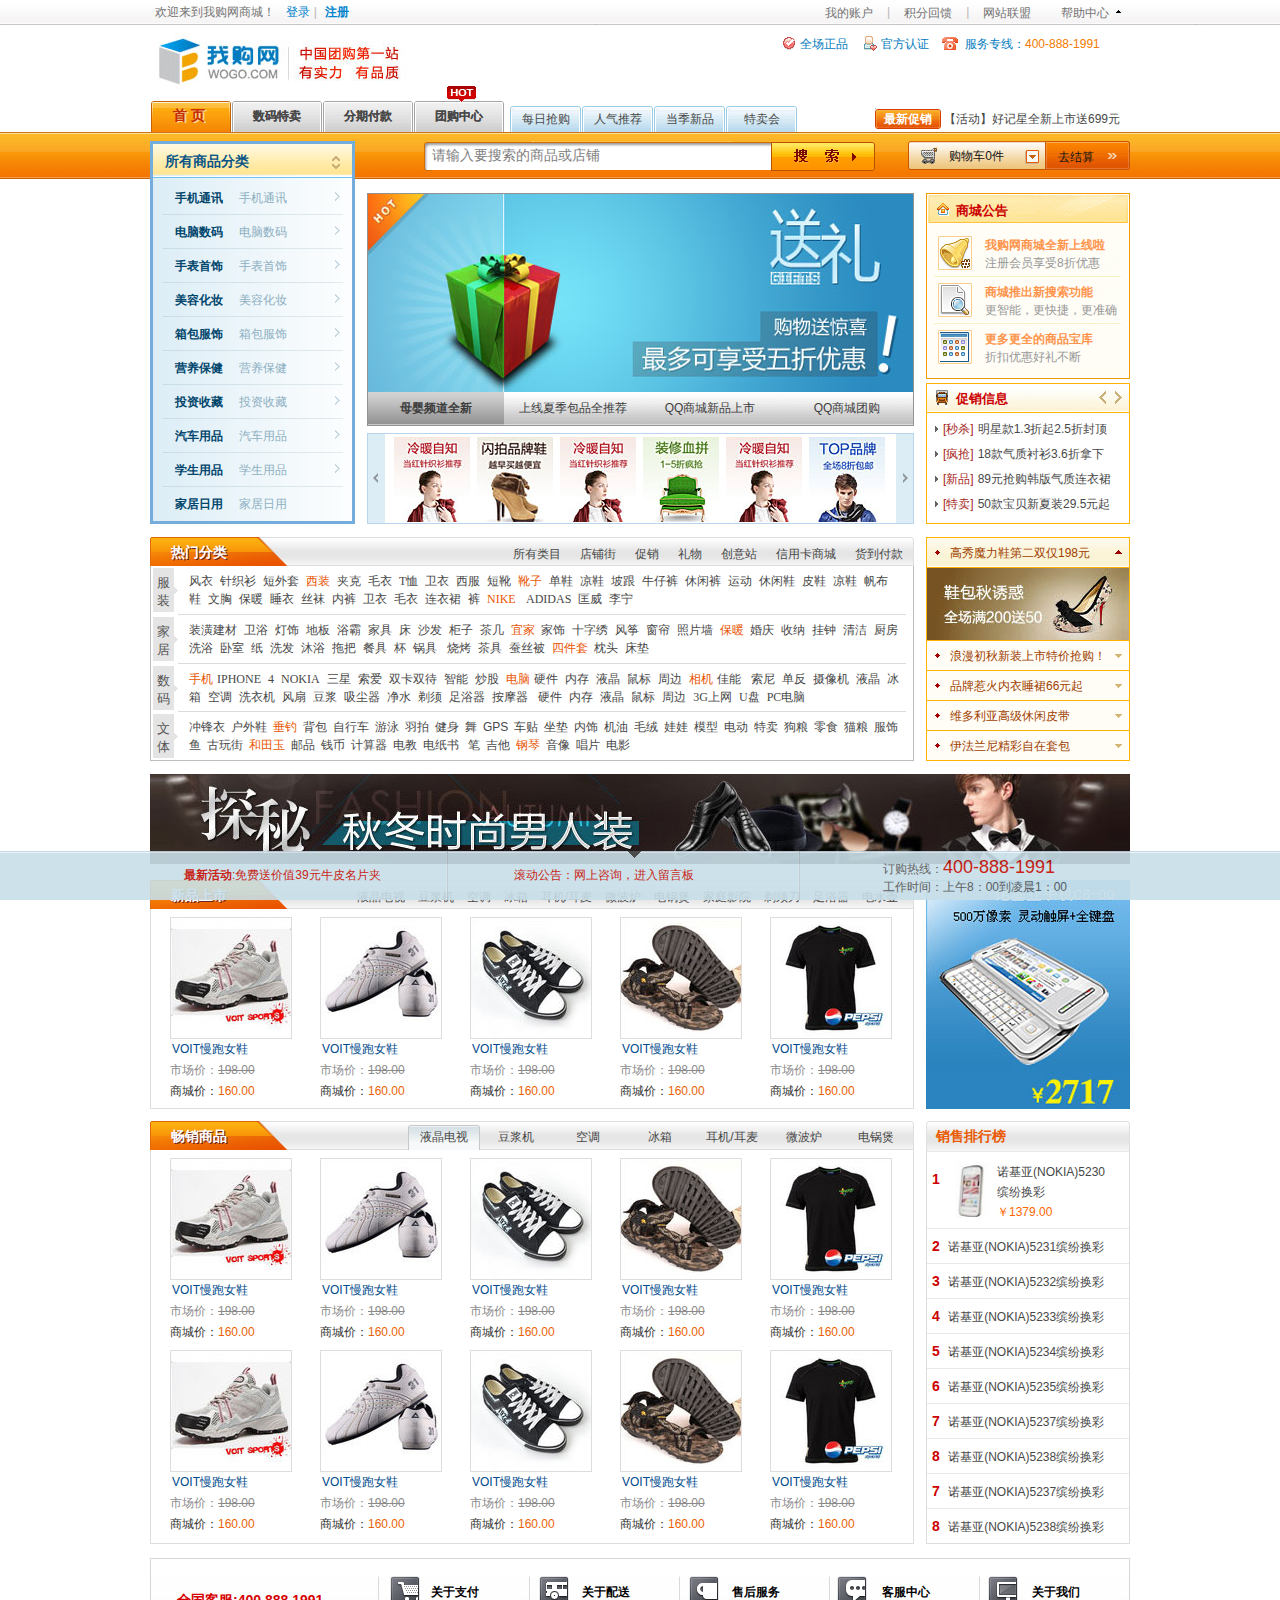
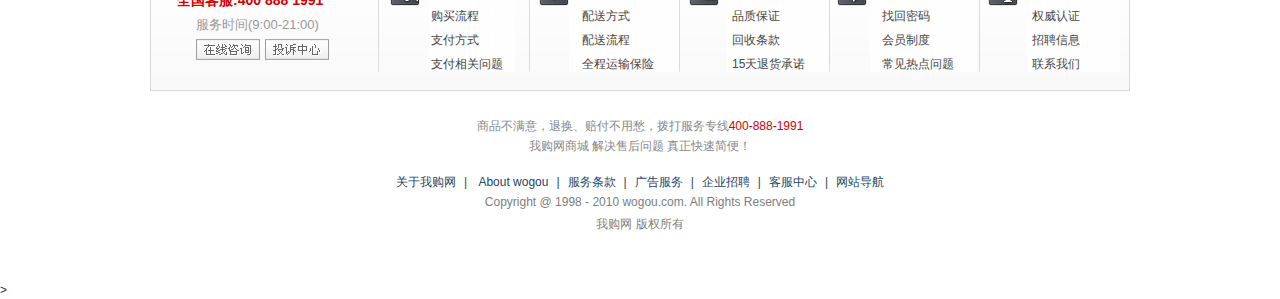
<file: index.html>
<!DOCTYPE html PUBLIC "-//W3C//DTD XHTML 1.0 Transitional//EN" "http://www.w3.org/TR/xhtml1/DTD/xhtml1-transitional.dtd">
<html xmlns="http://www.w3.org/1999/xhtml">
<head>
<meta http-equiv="Content-Type" content="text/html; charset=gb2312" />
<title>�ҹ���</title>
<meta name="Description" content="�ҹ����̳ǣ���ʵ������Ʒ��" />
<meta name="Keywords" content="�ҹ����̳�,����,���Ϲ���й��Ź���һվ" />
<link href="css/global.css" rel="stylesheet" type="text/css" />
<link href="css/style.css" rel="stylesheet" type="text/css" />

<script type="text/javascript" src="js/jquery-1.11.1.min.js"></script>
</head>

<body>
	<div class="ycy_header">
		<div class="w980 clearfix">			
			<div class="headerL fl">��ӭ�����ҹ����̳ǣ� <a href="javascript:void(0);">��¼</a> <span>|</span><a href="javascript:void(0);" class="a1">ע��</a></div>
			<div class="headerR fr clearfix">
				<div class="headerR1">
					<ul class="clearfix">
						<li class="li1"><a href="javascript:void(0);">�ҵ��˻�</a></li>
						<li class="li2">|</li>
						<li class="li1"><a href="javascript:void(0);">���ֻ���</a></li>
						<li class="li2">|</li>
						<li class="li1"><a href="javascript:void(0);">��վ����</a></li>  
					</ul>
				</div>
				<div class="headerR2">
						<div id="quick">
							<div class="quick2" onmouseover="this.className='quick1'" onmouseout="this.className='quick2'"><a href="javascript:void(0);">��������</a>
							  <ul class="list">
									<li><a href="javascript:void(0);">��������</a></li>
								  	<li><a href="javascript:void(0);">��������</a></li>
								  	<li><a href="javascript:void(0);">Ͷ������</a></li>
							  </ul>
				    	  </div>
					</div>
				</div>
			</div>
		</div>
	</div>
<div class="ycy_logo w980 clearfix">
		<h1 class="logol fl"><a href="javascript:void(0);"><img src="images/logo.jpg" width="258" height="76" border="0" /></a></h1>
		<div class="logor fr">
			<ul class="clearfix">
				<li class="li1"><a href="javascript:void(0);">ȫ����Ʒ</a></li>
				<li class="li2"><a href="javascript:void(0);">�ٷ���֤</a></li>
				<li class="li3">����ר�ߣ�<span>400-888-1991</span> </li>
			</ul>
	    </div>
</div>
	<div class="ycy_menu w980 clearfix">
		<div class="menu1 fl">
			<ul class="clearfix">
				<li class="current"><a href="javascript:void(0);" class="home">�� ҳ</a><span class="span1">�� ҳ</span></li>
				<li><a href="javascript:void(0);">��������<span>��������</span></a></li>
				<li><a href="javascript:void(0);">���ڸ���<span>���ڸ���</span></a></li>
				<li><a href="javascript:void(0);">�Ź�����<span>�Ź�����</span></a><s></s></li>
			</ul>
	    </div>
		<div class="menu2 fl">
			<ul class="clearfix">
				  <li class="menu2_1"><a href="javascript:void(0);">ÿ������</a>
				  <ul class="menu2_2">
					  <li class="clearfix"><span>[��ױ]</span><a href="javascript:void(0);"> ���ޱ���ɭŮϵŮ��</a></li>
					  <li class="clearfix"><span>[����]</span><a href="javascript:void(0);"> �¿�ʩ��������Ԫ��ˮ��</a></li>
					  <li class="clearfix"><span>[�ع�]</span><a href="javascript:void(0);"> ɹ��3���裬������������</a></li>
					  <li class="clearfix"><span>[��ױ]</span><a href="javascript:void(0);"> ���ޱ���ɭŮϵŮ��</a></li>
					  <li class="clearfix"><span>[����]</span><a href="javascript:void(0);"> �¿�ʩ��������Ԫ��ˮ��</a> </li>
					  <li class="clearfix"><span>[�ع�]</span><a href="javascript:void(0);"> ɹ��3���裬������������</a></li>
					  <li class="clearfix"><span>[�ع�]</span><a href="javascript:void(0);"> ���ޱ���ɭŮϵŮ��</a></li>
			 	 </ul>
				<li class="menu2_1">
					<a href="javascript:void(0);">�����Ƽ�</a>
					<ul class="menu2_2">
					  <li class="clearfix"><span>[��ױ]</span><a href="javascript:void(0);"> ���ޱ���ɭŮϵŮ��</a></li>
					  <li class="clearfix"><span>[����]</span><a href="javascript:void(0);"> �¿�ʩ��������Ԫ��ˮ��</a></li>
					  <li class="clearfix"><span>[�ع�]</span><a href="javascript:void(0);"> ɹ��3���裬������������</a></li>
					  <li class="clearfix"><span>[��ױ]</span><a href="javascript:void(0);"> ���ޱ���ɭŮϵŮ��</a></li>
					  <li class="clearfix"><span>[����]</span><a href="javascript:void(0);"> �¿�ʩ��������Ԫ��ˮ��</a> </li>
					  <li class="clearfix"><span>[�ع�]</span><a href="javascript:void(0);"> ɹ��3���裬������������</a></li>
					  <li class="clearfix"><span>[�ع�]</span><a href="javascript:void(0);"> ���ޱ���ɭŮϵŮ��</a></li>
			 		</ul>
				</li>
				<li class="menu2_1">
				<a href="javascript:void(0);">������Ʒ</a>
				<ul class="menu2_2">
					  <li class="clearfix"><span>[��ױ]</span><a href="javascript:void(0);"> ���ޱ���ɭŮϵŮ��</a></li>
					  <li class="clearfix"><span>[����]</span><a href="javascript:void(0);"> �¿�ʩ��������Ԫ��ˮ��</a></li>
					  <li class="clearfix"><span>[�ع�]</span><a href="javascript:void(0);"> ɹ��3���裬������������</a></li>
					  <li class="clearfix"><span>[��ױ]</span><a href="javascript:void(0);"> ���ޱ���ɭŮϵŮ��</a></li>
					  <li class="clearfix"><span>[����]</span><a href="javascript:void(0);"> �¿�ʩ��������Ԫ��ˮ��</a> </li>
					  <li class="clearfix"><span>[�ع�]</span><a href="javascript:void(0);"> ɹ��3���裬������������</a></li>
					  <li class="clearfix"><span>[�ع�]</span><a href="javascript:void(0);"> ���ޱ���ɭŮϵŮ��</a></li>
		 		  </ul>
				</li>
				<li class="menu2_1">
				<a href="javascript:void(0);">������</a>
				<ul class="menu2_2">
					  <li class="clearfix"><span>[��ױ]</span><a href="javascript:void(0);"> ���ޱ���ɭŮϵŮ��</a></li>
					  <li class="clearfix"><span>[����]</span><a href="javascript:void(0);"> �¿�ʩ��������Ԫ��ˮ��</a></li>
					  <li class="clearfix"><span>[�ع�]</span><a href="javascript:void(0);"> ɹ��3���裬������������</a></li>
					  <li class="clearfix"><span>[��ױ]</span><a href="javascript:void(0);"> ���ޱ���ɭŮϵŮ��</a></li>
					  <li class="clearfix"><span>[����]</span><a href="javascript:void(0);"> �¿�ʩ��������Ԫ��ˮ��</a> </li>
					  <li class="clearfix"><span>[�ع�]</span><a href="javascript:void(0);"> ɹ��3���裬������������</a></li>
					  <li class="clearfix"><span>[�ع�]</span><a href="javascript:void(0);"> ���ޱ���ɭŮϵŮ��</a></li>
		 		  </ul>
				</li>
			</ul>
      </div>
		<div class="menu3 fr">
			<span>���´���</span>
			<ul class="scrollLine">
				<li><a href="javascript:void(0);">������ü���ȫ��������699Ԫ</a></li>
				<li><a href="javascript:void(0);">������ü���ȫ��������699Ԫ1</a></li>
				<li><a href="javascript:void(0);">������ü���ȫ��������699Ԫ2</a></li>
				<li><a href="javascript:void(0);">������ü���ȫ��������699Ԫ3</a></li>
			</ul>
			<script type="text/javascript">
/*** ��������js ***/
$(function(){
	//����Ӧ��
	var _wrap=$('ul.scrollLine');//�����������
	var _interval=2000;//���������϶ʱ��
	var _moving;//��Ҫ����Ķ���
	_wrap.hover(function(){
		clearInterval(_moving);//������ڹ���������ʱ,ֹͣ����
	},function(){
		_moving=setInterval(function(){
			var _field=_wrap.find('li:first');//�˱������ɷ����ں�����ʼ��,li:firstȡֵ�Ǳ仯��
			var _h=_field.height();//ȡ��ÿ�ι����߶�
			_field.animate({marginTop:-_h+'px'},600,function(){//ͨ��ȡ��marginֵ,���ص�һ��
				_field.css('marginTop',0).appendTo(_wrap);//���غ�,�����е�marginֵ����,�����뵽���,ʵ���޷����
			})
		},_interval)//�������ʱ��ȡ����_interval
	}).trigger('mouseleave');//��������ʱ,ģ��ִ��mouseleave,���Զ�����
});
</script>
		</div>
	</div>
	<div class="ycy_search">
		<div class="w980 clearfix">
			<div class="s1 fl">
				<div class="s1_1"></div>
				<div class="s1_2"><input type="text" value="������Ҫ��������Ʒ�����" onfocus="if(this.value=='������Ҫ��������Ʒ�����'){this.value='';this.style.color='#333'}" onblur="if(this.value==''){this.value='������Ҫ��������Ʒ�����';this.style.color='#808080'}"/>
				</div>
				<div class="s1_3"><input name="" type="button" /></div>
			</div>
			<div class="s2 fr clearfix">
				<ul>
					<li class="s2_1 fl">
						<a href="javascript:void(0);">���ﳵ0��</a>
						<div class="cart">���Ĺ��ﳵ��������Ʒ���Ͽ�ѡ���İ�����Ʒ�ɣ�</div>
					</li>
					<li class="s2_2 fr"><a href="javascript:void(0);">ȥ����</a></li>
				</ul>
			</div>
		</div>
	</div>
    <div class="ycy_submenu w980 clearfix">
		<div class="sub1 fl">
			<div class="ab_sub">
				<div class="re_sub">
					<div class="sub1_1 clearfix">
						<h2>������Ʒ����</h2>			
					</div>
						<ul class="sub1_2">
							<li>
								<h3>�ֻ�ͨѶ<span>�ֻ�ͨѶ</span></h3>
								<div class="sub1_2_1 clearfix">
									<div class="fl sub1_2_2">
										<dl class="dl_1">
											<dt>ѡ�����1��</dt>
											<dd class="dd_1">�˶�Ь</dd>
											<dd><a href="javascript:void(0);">��Ь/ɳ̲Ь</a><a href="javascript:void(0);">�˶���Ь</a><a href="javascript:void(0);">����Ь/��Ь</a><a href="javascript:void(0);">����Ь</a><a href="javascript:void(0);">����Ь</a><a href="javascript:void(0);" class="sub_a1">�ܲ�Ь</a><a href="javascript:void(0);" class="sub_a2">����Ь</a><a href="javascript:void(0);" class="sub_a2">����Ь</a><a href="javascript:void(0);">����Ь<a href="javascript:void(0);">ȫ��Ь</a><a href="javascript:void(0);">��ë��Ь</a><a href="javascript:void(0);">ƹ����Ь</a><a href="javascript:void(0);">ѵ��Ь</a> </dd>
										</dl>
										<dl class="dl_2">
											<dt>�˶���</dt>
											<dd><a href="javascript:void(0);">T��</a><a href="javascript:void(0);">Ӿװ</a><a href="javascript:void(0);">����</a><a href="javascript:void(0);">�˶���/�̿�/ȹ</a><a href="javascript:void(0);">����</a><a href="javascript:void(0);">ñ��</a><a href="javascript:void(0);">�п�</a><a href="javascript:void(0);">�˶���װ</a></dd>
										  	<dd class="dd1">���/����</dd>
											<dd class="dd2"><a href="javascript:void(0);">�˶�����</a><a href="javascript:void(0);">�˶�ñ</a><a href="javascript:void(0);">�˶����</a><a href="javascript:void(0);">�˶�����</a><a href="javascript:void(0);">������Ʒ</a><a href="javascript:void(0);">����Ь��</a><a href="javascript:void(0);">���װ</a><a href="javascript:void(0);">�������</a></dd>
										</dl>
									</div>
									<dl class="fr dl_3">
										<dt>ѡ��Ʒ��</dt>
										<dd><a href="javascript:void(0);">���ϴ�˹</a></dd>
										<dd><a href="javascript:void(0);">Keep Out</a></dd>
										<dd><a href="javascript:void(0);">361��</a></dd>
										<dd><a href="javascript:void(0);">����</a></dd>
										<dd><a href="javascript:void(0);">D2</a></dd>
										<dd><a href="javascript:void(0);">���Ƕ���</a></dd>
										<dd><a href="javascript:void(0);">�ز�</a></dd>
										<dd><a href="javascript:void(0);">HI-TEC</a></dd>
										<dd><a href="javascript:void(0);">������</a></dd>
										<dd><a href="javascript:void(0);">ƥ��</a></dd>
										<dd><a href="javascript:void(0);">̽·��</a></dd>
										<dd><a href="javascript:void(0);">PONY</a></dd>
										<dd><a href="javascript:void(0);">CBA</a></dd>
										<dd><a href="javascript:void(0);">����</a></dd>
										<dd><a href="javascript:void(0);">��;</a></dd>
										<dd><a href="javascript:void(0);">NIKE</a></dd>
										<dd><a href="javascript:void(0);">����</a></dd>
										<dd><a href="javascript:void(0);">����</a></dd>
										<dd><a href="javascript:void(0);">���Ƕ���</a></dd>
										<dd><a href="javascript:void(0);">����</a></dd>
										<dd><a href="javascript:void(0);">MoveupUSPA</a></dd>
										<dd><a href="javascript:void(0);">Kappa</a></dd>
									</dl>
								</div>
							</li>
							<li>
								<h3>��������<span>��������</span></h3>
									<div class="sub1_2_1 clearfix">
									<div class="fl sub1_2_2">
										<dl class="dl_1">
											<dt>ѡ�����2��</dt>
											<dd class="dd_1">�˶�Ь</dd>
											<dd><a href="javascript:void(0);">��Ь/ɳ̲Ь</a><a href="javascript:void(0);">�˶���Ь</a><a href="javascript:void(0);">����Ь/��Ь</a><a href="javascript:void(0);">����Ь</a><a href="javascript:void(0);">����Ь</a><a href="javascript:void(0);" class="sub_a1">�ܲ�Ь</a><a href="javascript:void(0);" class="sub_a2">����Ь</a><a href="javascript:void(0);" class="sub_a2">����Ь</a><a href="javascript:void(0);">����Ь<a href="javascript:void(0);">ȫ��Ь</a><a href="javascript:void(0);">��ë��Ь</a><a href="javascript:void(0);">ƹ����Ь</a><a href="javascript:void(0);">ѵ��Ь</a> </dd>
										</dl>
										<dl class="dl_2">
											<dt>�˶���</dt>
											<dd><a href="javascript:void(0);">T��</a><a href="javascript:void(0);">Ӿװ</a><a href="javascript:void(0);">����</a><a href="javascript:void(0);">�˶���/�̿�/ȹ</a><a href="javascript:void(0);">����</a><a href="javascript:void(0);">ñ��</a><a href="javascript:void(0);">�п�</a><a href="javascript:void(0);">�˶���װ</a></dd>
										  	<dd class="dd1">���/����</dd>
											<dd class="dd2"><a href="javascript:void(0);">�˶�����</a><a href="javascript:void(0);">�˶�ñ</a><a href="javascript:void(0);">�˶����</a><a href="javascript:void(0);">�˶�����</a><a href="javascript:void(0);">������Ʒ</a><a href="javascript:void(0);">����Ь��</a><a href="javascript:void(0);">���װ</a><a href="javascript:void(0);">�������</a></dd>
										</dl>
									</div>
									<dl class="fr dl_3">
										<dt>ѡ��Ʒ��</dt>
										<dd><a href="javascript:void(0);">���ϴ�˹</a></dd>
										<dd><a href="javascript:void(0);">Keep Out</a></dd>
										<dd><a href="javascript:void(0);">361��</a></dd>
										<dd><a href="javascript:void(0);">����</a></dd>
										<dd><a href="javascript:void(0);">D2</a></dd>
										<dd><a href="javascript:void(0);">���Ƕ���</a></dd>
										<dd><a href="javascript:void(0);">�ز�</a></dd>
										<dd><a href="javascript:void(0);">HI-TEC</a></dd>
										<dd><a href="javascript:void(0);">������</a></dd>
										<dd><a href="javascript:void(0);">ƥ��</a></dd>
										<dd><a href="javascript:void(0);">̽·��</a></dd>
										<dd><a href="javascript:void(0);">PONY</a></dd>
										<dd><a href="javascript:void(0);">CBA</a></dd>
										<dd><a href="javascript:void(0);">����</a></dd>
										<dd><a href="javascript:void(0);">��;</a></dd>
										<dd><a href="javascript:void(0);">NIKE</a></dd>
										<dd><a href="javascript:void(0);">����</a></dd>
										<dd><a href="javascript:void(0);">����</a></dd>
										<dd><a href="javascript:void(0);">���Ƕ���</a></dd>
										<dd><a href="javascript:void(0);">����</a></dd>
										<dd><a href="javascript:void(0);">MoveupUSPA</a></dd>
										<dd><a href="javascript:void(0);">Kappa</a></dd>
									</dl>
								</div>
							</li>
							<li>
								<h3>�ֱ�����<span>�ֱ�����</span></h3>
									<div class="sub1_2_1 clearfix">
									<div class="fl sub1_2_2">
										<dl class="dl_1">
											<dt>ѡ�����3��</dt>
											<dd class="dd_1">�˶�Ь</dd>
											<dd><a href="javascript:void(0);">��Ь/ɳ̲Ь</a><a href="javascript:void(0);">�˶���Ь</a><a href="javascript:void(0);">����Ь/��Ь</a><a href="javascript:void(0);">����Ь</a><a href="javascript:void(0);">����Ь</a><a href="javascript:void(0);" class="sub_a1">�ܲ�Ь</a><a href="javascript:void(0);" class="sub_a2">����Ь</a><a href="javascript:void(0);" class="sub_a2">����Ь</a><a href="javascript:void(0);">����Ь<a href="javascript:void(0);">ȫ��Ь</a><a href="javascript:void(0);">��ë��Ь</a><a href="javascript:void(0);">ƹ����Ь</a><a href="javascript:void(0);">ѵ��Ь</a> </dd>
										</dl>
										<dl class="dl_2">
											<dt>�˶���</dt>
											<dd><a href="javascript:void(0);">T��</a><a href="javascript:void(0);">Ӿװ</a><a href="javascript:void(0);">����</a><a href="javascript:void(0);">�˶���/�̿�/ȹ</a><a href="javascript:void(0);">����</a><a href="javascript:void(0);">ñ��</a><a href="javascript:void(0);">�п�</a><a href="javascript:void(0);">�˶���װ</a></dd>
										  	<dd class="dd1">���/����</dd>
											<dd class="dd2"><a href="javascript:void(0);">�˶�����</a><a href="javascript:void(0);">�˶�ñ</a><a href="javascript:void(0);">�˶����</a><a href="javascript:void(0);">�˶�����</a><a href="javascript:void(0);">������Ʒ</a><a href="javascript:void(0);">����Ь��</a><a href="javascript:void(0);">���װ</a><a href="javascript:void(0);">�������</a></dd>
										</dl>
									</div>
									<dl class="fr dl_3">
										<dt>ѡ��Ʒ��</dt>
										<dd><a href="javascript:void(0);">���ϴ�˹</a></dd>
										<dd><a href="javascript:void(0);">Keep Out</a></dd>
										<dd><a href="javascript:void(0);">361��</a></dd>
										<dd><a href="javascript:void(0);">����</a></dd>
										<dd><a href="javascript:void(0);">D2</a></dd>
										<dd><a href="javascript:void(0);">���Ƕ���</a></dd>
										<dd><a href="javascript:void(0);">�ز�</a></dd>
										<dd><a href="javascript:void(0);">HI-TEC</a></dd>
										<dd><a href="javascript:void(0);">������</a></dd>
										<dd><a href="javascript:void(0);">ƥ��</a></dd>
										<dd><a href="javascript:void(0);">̽·��</a></dd>
										<dd><a href="javascript:void(0);">PONY</a></dd>
										<dd><a href="javascript:void(0);">CBA</a></dd>
										<dd><a href="javascript:void(0);">����</a></dd>
										<dd><a href="javascript:void(0);">��;</a></dd>
										<dd><a href="javascript:void(0);">NIKE</a></dd>
										<dd><a href="javascript:void(0);">����</a></dd>
										<dd><a href="javascript:void(0);">����</a></dd>
										<dd><a href="javascript:void(0);">���Ƕ���</a></dd>
										<dd><a href="javascript:void(0);">����</a></dd>
										<dd><a href="javascript:void(0);">MoveupUSPA</a></dd>
										<dd><a href="javascript:void(0);">Kappa</a></dd>
									</dl>
								</div>
							</li>
							<li>
								<h3>���ݻ�ױ<span>���ݻ�ױ</span></h3>
									<div class="sub1_2_1 clearfix">
									<div class="fl sub1_2_2">
										<dl class="dl_1">
											<dt>ѡ�����4��</dt>
											<dd class="dd_1">�˶�Ь</dd>
											<dd><a href="javascript:void(0);">��Ь/ɳ̲Ь</a><a href="javascript:void(0);">�˶���Ь</a><a href="javascript:void(0);">����Ь/��Ь</a><a href="javascript:void(0);">����Ь</a><a href="javascript:void(0);">����Ь</a><a href="javascript:void(0);" class="sub_a1">�ܲ�Ь</a><a href="javascript:void(0);" class="sub_a2">����Ь</a><a href="javascript:void(0);" class="sub_a2">����Ь</a><a href="javascript:void(0);">����Ь<a href="javascript:void(0);">ȫ��Ь</a><a href="javascript:void(0);">��ë��Ь</a><a href="javascript:void(0);">ƹ����Ь</a><a href="javascript:void(0);">ѵ��Ь</a> </dd>
										</dl>
										<dl class="dl_2">
											<dt>�˶���</dt>
											<dd><a href="javascript:void(0);">T��</a><a href="javascript:void(0);">Ӿװ</a><a href="javascript:void(0);">����</a><a href="javascript:void(0);">�˶���/�̿�/ȹ</a><a href="javascript:void(0);">����</a><a href="javascript:void(0);">ñ��</a><a href="javascript:void(0);">�п�</a><a href="javascript:void(0);">�˶���װ</a></dd>
										  	<dd class="dd1">���/����</dd>
											<dd class="dd2"><a href="javascript:void(0);">�˶�����</a><a href="javascript:void(0);">�˶�ñ</a><a href="javascript:void(0);">�˶����</a><a href="javascript:void(0);">�˶�����</a><a href="javascript:void(0);">������Ʒ</a><a href="javascript:void(0);">����Ь��</a><a href="javascript:void(0);">���װ</a><a href="javascript:void(0);">�������</a></dd>
										</dl>
									</div>
									<dl class="fr dl_3">
										<dt>ѡ��Ʒ��</dt>
										<dd><a href="javascript:void(0);">���ϴ�˹</a></dd>
										<dd><a href="javascript:void(0);">Keep Out</a></dd>
										<dd><a href="javascript:void(0);">361��</a></dd>
										<dd><a href="javascript:void(0);">����</a></dd>
										<dd><a href="javascript:void(0);">D2</a></dd>
										<dd><a href="javascript:void(0);">���Ƕ���</a></dd>
										<dd><a href="javascript:void(0);">�ز�</a></dd>
										<dd><a href="javascript:void(0);">HI-TEC</a></dd>
										<dd><a href="javascript:void(0);">������</a></dd>
										<dd><a href="javascript:void(0);">ƥ��</a></dd>
										<dd><a href="javascript:void(0);">̽·��</a></dd>
										<dd><a href="javascript:void(0);">PONY</a></dd>
										<dd><a href="javascript:void(0);">CBA</a></dd>
										<dd><a href="javascript:void(0);">����</a></dd>
										<dd><a href="javascript:void(0);">��;</a></dd>
										<dd><a href="javascript:void(0);">NIKE</a></dd>
										<dd><a href="javascript:void(0);">����</a></dd>
										<dd><a href="javascript:void(0);">����</a></dd>
										<dd><a href="javascript:void(0);">���Ƕ���</a></dd>
										<dd><a href="javascript:void(0);">����</a></dd>
										<dd><a href="javascript:void(0);">MoveupUSPA</a></dd>
										<dd><a href="javascript:void(0);">Kappa</a></dd>
									</dl>
								</div>
							</li>
							<li>
								<h3>�������<span>�������</span></h3>
									<div class="sub1_2_1 clearfix">
									<div class="fl sub1_2_2">
										<dl class="dl_1">
											<dt>ѡ�����5��</dt>
											<dd class="dd_1">�˶�Ь</dd>
											<dd><a href="javascript:void(0);">��Ь/ɳ̲Ь</a><a href="javascript:void(0);">�˶���Ь</a><a href="javascript:void(0);">����Ь/��Ь</a><a href="javascript:void(0);">����Ь</a><a href="javascript:void(0);">����Ь</a><a href="javascript:void(0);" class="sub_a1">�ܲ�Ь</a><a href="javascript:void(0);" class="sub_a2">����Ь</a><a href="javascript:void(0);" class="sub_a2">����Ь</a><a href="javascript:void(0);">����Ь<a href="javascript:void(0);">ȫ��Ь</a><a href="javascript:void(0);">��ë��Ь</a><a href="javascript:void(0);">ƹ����Ь</a><a href="javascript:void(0);">ѵ��Ь</a> </dd>
										</dl>
										<dl class="dl_2">
											<dt>�˶���</dt>
											<dd><a href="javascript:void(0);">T��</a><a href="javascript:void(0);">Ӿװ</a><a href="javascript:void(0);">����</a><a href="javascript:void(0);">�˶���/�̿�/ȹ</a><a href="javascript:void(0);">����</a><a href="javascript:void(0);">ñ��</a><a href="javascript:void(0);">�п�</a><a href="javascript:void(0);">�˶���װ</a></dd>
										  	<dd class="dd1">���/����</dd>
											<dd class="dd2"><a href="javascript:void(0);">�˶�����</a><a href="javascript:void(0);">�˶�ñ</a><a href="javascript:void(0);">�˶����</a><a href="javascript:void(0);">�˶�����</a><a href="javascript:void(0);">������Ʒ</a><a href="javascript:void(0);">����Ь��</a><a href="javascript:void(0);">���װ</a><a href="javascript:void(0);">�������</a></dd>
										</dl>
									</div>
									<dl class="fr dl_3">
										<dt>ѡ��Ʒ��</dt>
										<dd><a href="javascript:void(0);">���ϴ�˹</a></dd>
										<dd><a href="javascript:void(0);">Keep Out</a></dd>
										<dd><a href="javascript:void(0);">361��</a></dd>
										<dd><a href="javascript:void(0);">����</a></dd>
										<dd><a href="javascript:void(0);">D2</a></dd>
										<dd><a href="javascript:void(0);">���Ƕ���</a></dd>
										<dd><a href="javascript:void(0);">�ز�</a></dd>
										<dd><a href="javascript:void(0);">HI-TEC</a></dd>
										<dd><a href="javascript:void(0);">������</a></dd>
										<dd><a href="javascript:void(0);">ƥ��</a></dd>
										<dd><a href="javascript:void(0);">̽·��</a></dd>
										<dd><a href="javascript:void(0);">PONY</a></dd>
										<dd><a href="javascript:void(0);">CBA</a></dd>
										<dd><a href="javascript:void(0);">����</a></dd>
										<dd><a href="javascript:void(0);">��;</a></dd>
										<dd><a href="javascript:void(0);">NIKE</a></dd>
										<dd><a href="javascript:void(0);">����</a></dd>
										<dd><a href="javascript:void(0);">����</a></dd>
										<dd><a href="javascript:void(0);">���Ƕ���</a></dd>
										<dd><a href="javascript:void(0);">����</a></dd>
										<dd><a href="javascript:void(0);">MoveupUSPA</a></dd>
										<dd><a href="javascript:void(0);">Kappa</a></dd>
									</dl>
								</div>
							</li>
							<li>
								<h3>Ӫ������<span>Ӫ������</span></h3>
									<div class="sub1_2_1 clearfix">
									<div class="fl sub1_2_2">
										<dl class="dl_1">
											<dt>ѡ�����6��</dt>
											<dd class="dd_1">�˶�Ь</dd>
											<dd><a href="javascript:void(0);">��Ь/ɳ̲Ь</a><a href="javascript:void(0);">�˶���Ь</a><a href="javascript:void(0);">����Ь/��Ь</a><a href="javascript:void(0);">����Ь</a><a href="javascript:void(0);">����Ь</a><a href="javascript:void(0);" class="sub_a1">�ܲ�Ь</a><a href="javascript:void(0);" class="sub_a2">����Ь</a><a href="javascript:void(0);" class="sub_a2">����Ь</a><a href="javascript:void(0);">����Ь<a href="javascript:void(0);">ȫ��Ь</a><a href="javascript:void(0);">��ë��Ь</a><a href="javascript:void(0);">ƹ����Ь</a><a href="javascript:void(0);">ѵ��Ь</a> </dd>
										</dl>
										<dl class="dl_2">
											<dt>�˶���</dt>
											<dd><a href="javascript:void(0);">T��</a><a href="javascript:void(0);">Ӿװ</a><a href="javascript:void(0);">����</a><a href="javascript:void(0);">�˶���/�̿�/ȹ</a><a href="javascript:void(0);">����</a><a href="javascript:void(0);">ñ��</a><a href="javascript:void(0);">�п�</a><a href="javascript:void(0);">�˶���װ</a></dd>
										  	<dd class="dd1">���/����</dd>
											<dd class="dd2"><a href="javascript:void(0);">�˶�����</a><a href="javascript:void(0);">�˶�ñ</a><a href="javascript:void(0);">�˶����</a><a href="javascript:void(0);">�˶�����</a><a href="javascript:void(0);">������Ʒ</a><a href="javascript:void(0);">����Ь��</a><a href="javascript:void(0);">���װ</a><a href="javascript:void(0);">�������</a></dd>
										</dl>
									</div>
									<dl class="fr dl_3">
										<dt>ѡ��Ʒ��</dt>
										<dd><a href="javascript:void(0);">���ϴ�˹</a></dd>
										<dd><a href="javascript:void(0);">Keep Out</a></dd>
										<dd><a href="javascript:void(0);">361��</a></dd>
										<dd><a href="javascript:void(0);">����</a></dd>
										<dd><a href="javascript:void(0);">D2</a></dd>
										<dd><a href="javascript:void(0);">���Ƕ���</a></dd>
										<dd><a href="javascript:void(0);">�ز�</a></dd>
										<dd><a href="javascript:void(0);">HI-TEC</a></dd>
										<dd><a href="javascript:void(0);">������</a></dd>
										<dd><a href="javascript:void(0);">ƥ��</a></dd>
										<dd><a href="javascript:void(0);">̽·��</a></dd>
										<dd><a href="javascript:void(0);">PONY</a></dd>
										<dd><a href="javascript:void(0);">CBA</a></dd>
										<dd><a href="javascript:void(0);">����</a></dd>
										<dd><a href="javascript:void(0);">��;</a></dd>
										<dd><a href="javascript:void(0);">NIKE</a></dd>
										<dd><a href="javascript:void(0);">����</a></dd>
										<dd><a href="javascript:void(0);">����</a></dd>
										<dd><a href="javascript:void(0);">���Ƕ���</a></dd>
										<dd><a href="javascript:void(0);">����</a></dd>
										<dd><a href="javascript:void(0);">MoveupUSPA</a></dd>
										<dd><a href="javascript:void(0);">Kappa</a></dd>
									</dl>
								</div>
							</li>
							<li>
								<h3>Ͷ���ղ�<span>Ͷ���ղ�</span></h3>
									<div class="sub1_2_1 clearfix">
									<div class="fl sub1_2_2">
										<dl class="dl_1">
											<dt>ѡ�����7��</dt>
											<dd class="dd_1">�˶�Ь</dd>
											<dd><a href="javascript:void(0);">��Ь/ɳ̲Ь</a><a href="javascript:void(0);">�˶���Ь</a><a href="javascript:void(0);">����Ь/��Ь</a><a href="javascript:void(0);">����Ь</a><a href="javascript:void(0);">����Ь</a><a href="javascript:void(0);" class="sub_a1">�ܲ�Ь</a><a href="javascript:void(0);" class="sub_a2">����Ь</a><a href="javascript:void(0);" class="sub_a2">����Ь</a><a href="javascript:void(0);">����Ь<a href="javascript:void(0);">ȫ��Ь</a><a href="javascript:void(0);">��ë��Ь</a><a href="javascript:void(0);">ƹ����Ь</a><a href="javascript:void(0);">ѵ��Ь</a> </dd>
										</dl>
										<dl class="dl_2">
											<dt>�˶���</dt>
											<dd><a href="javascript:void(0);">T��</a><a href="javascript:void(0);">Ӿװ</a><a href="javascript:void(0);">����</a><a href="javascript:void(0);">�˶���/�̿�/ȹ</a><a href="javascript:void(0);">����</a><a href="javascript:void(0);">ñ��</a><a href="javascript:void(0);">�п�</a><a href="javascript:void(0);">�˶���װ</a></dd>
										  	<dd class="dd1">���/����</dd>
											<dd class="dd2"><a href="javascript:void(0);">�˶�����</a><a href="javascript:void(0);">�˶�ñ</a><a href="javascript:void(0);">�˶����</a><a href="javascript:void(0);">�˶�����</a><a href="javascript:void(0);">������Ʒ</a><a href="javascript:void(0);">����Ь��</a><a href="javascript:void(0);">���װ</a><a href="javascript:void(0);">�������</a></dd>
										</dl>
									</div>
									<dl class="fr dl_3">
										<dt>ѡ��Ʒ��</dt>
										<dd><a href="javascript:void(0);">���ϴ�˹</a></dd>
										<dd><a href="javascript:void(0);">Keep Out</a></dd>
										<dd><a href="javascript:void(0);">361��</a></dd>
										<dd><a href="javascript:void(0);">����</a></dd>
										<dd><a href="javascript:void(0);">D2</a></dd>
										<dd><a href="javascript:void(0);">���Ƕ���</a></dd>
										<dd><a href="javascript:void(0);">�ز�</a></dd>
										<dd><a href="javascript:void(0);">HI-TEC</a></dd>
										<dd><a href="javascript:void(0);">������</a></dd>
										<dd><a href="javascript:void(0);">ƥ��</a></dd>
										<dd><a href="javascript:void(0);">̽·��</a></dd>
										<dd><a href="javascript:void(0);">PONY</a></dd>
										<dd><a href="javascript:void(0);">CBA</a></dd>
										<dd><a href="javascript:void(0);">����</a></dd>
										<dd><a href="javascript:void(0);">��;</a></dd>
										<dd><a href="javascript:void(0);">NIKE</a></dd>
										<dd><a href="javascript:void(0);">����</a></dd>
										<dd><a href="javascript:void(0);">����</a></dd>
										<dd><a href="javascript:void(0);">���Ƕ���</a></dd>
										<dd><a href="javascript:void(0);">����</a></dd>
										<dd><a href="javascript:void(0);">MoveupUSPA</a></dd>
										<dd><a href="javascript:void(0);">Kappa</a></dd>
									</dl>
								</div>
							</li>
							<li>
								<h3>������Ʒ<span>������Ʒ</span></h3>
									<div class="sub1_2_1 clearfix">
									<div class="fl sub1_2_2">
										<dl class="dl_1">
											<dt>ѡ�����8��</dt>
											<dd class="dd_1">�˶�Ь</dd>
											<dd><a href="javascript:void(0);">��Ь/ɳ̲Ь</a><a href="javascript:void(0);">�˶���Ь</a><a href="javascript:void(0);">����Ь/��Ь</a><a href="javascript:void(0);">����Ь</a><a href="javascript:void(0);">����Ь</a><a href="javascript:void(0);" class="sub_a1">�ܲ�Ь</a><a href="javascript:void(0);" class="sub_a2">����Ь</a><a href="javascript:void(0);" class="sub_a2">����Ь</a><a href="javascript:void(0);">����Ь<a href="javascript:void(0);">ȫ��Ь</a><a href="javascript:void(0);">��ë��Ь</a><a href="javascript:void(0);">ƹ����Ь</a><a href="javascript:void(0);">ѵ��Ь</a> </dd>
										</dl>
										<dl class="dl_2">
											<dt>�˶���</dt>
											<dd><a href="javascript:void(0);">T��</a><a href="javascript:void(0);">Ӿװ</a><a href="javascript:void(0);">����</a><a href="javascript:void(0);">�˶���/�̿�/ȹ</a><a href="javascript:void(0);">����</a><a href="javascript:void(0);">ñ��</a><a href="javascript:void(0);">�п�</a><a href="javascript:void(0);">�˶���װ</a></dd>
										  	<dd class="dd1">���/����</dd>
											<dd class="dd2"><a href="javascript:void(0);">�˶�����</a><a href="javascript:void(0);">�˶�ñ</a><a href="javascript:void(0);">�˶����</a><a href="javascript:void(0);">�˶�����</a><a href="javascript:void(0);">������Ʒ</a><a href="javascript:void(0);">����Ь��</a><a href="javascript:void(0);">���װ</a><a href="javascript:void(0);">�������</a></dd>
										</dl>
									</div>
									<dl class="fr dl_3">
										<dt>ѡ��Ʒ��</dt>
										<dd><a href="javascript:void(0);">���ϴ�˹</a></dd>
										<dd><a href="javascript:void(0);">Keep Out</a></dd>
										<dd><a href="javascript:void(0);">361��</a></dd>
										<dd><a href="javascript:void(0);">����</a></dd>
										<dd><a href="javascript:void(0);">D2</a></dd>
										<dd><a href="javascript:void(0);">���Ƕ���</a></dd>
										<dd><a href="javascript:void(0);">�ز�</a></dd>
										<dd><a href="javascript:void(0);">HI-TEC</a></dd>
										<dd><a href="javascript:void(0);">������</a></dd>
										<dd><a href="javascript:void(0);">ƥ��</a></dd>
										<dd><a href="javascript:void(0);">̽·��</a></dd>
										<dd><a href="javascript:void(0);">PONY</a></dd>
										<dd><a href="javascript:void(0);">CBA</a></dd>
										<dd><a href="javascript:void(0);">����</a></dd>
										<dd><a href="javascript:void(0);">��;</a></dd>
										<dd><a href="javascript:void(0);">NIKE</a></dd>
										<dd><a href="javascript:void(0);">����</a></dd>
										<dd><a href="javascript:void(0);">����</a></dd>
										<dd><a href="javascript:void(0);">���Ƕ���</a></dd>
										<dd><a href="javascript:void(0);">����</a></dd>
										<dd><a href="javascript:void(0);">MoveupUSPA</a></dd>
										<dd><a href="javascript:void(0);">Kappa</a></dd>
									</dl>
								</div>
							</li>
							<li>
								<h3>ѧ����Ʒ<span>ѧ����Ʒ</span></h3>
									<div class="sub1_2_1 clearfix">
									<div class="fl sub1_2_2">
										<dl class="dl_1">
											<dt>ѡ�����9��</dt>
											<dd class="dd_1">�˶�Ь</dd>
											<dd><a href="javascript:void(0);">��Ь/ɳ̲Ь</a><a href="javascript:void(0);">�˶���Ь</a><a href="javascript:void(0);">����Ь/��Ь</a><a href="javascript:void(0);">����Ь</a><a href="javascript:void(0);">����Ь</a><a href="javascript:void(0);" class="sub_a1">�ܲ�Ь</a><a href="javascript:void(0);" class="sub_a2">����Ь</a><a href="javascript:void(0);" class="sub_a2">����Ь</a><a href="javascript:void(0);">����Ь<a href="javascript:void(0);">ȫ��Ь</a><a href="javascript:void(0);">��ë��Ь</a><a href="javascript:void(0);">ƹ����Ь</a><a href="javascript:void(0);">ѵ��Ь</a> </dd>
										</dl>
										<dl class="dl_2">
											<dt>�˶���</dt>
											<dd><a href="javascript:void(0);">T��</a><a href="javascript:void(0);">Ӿװ</a><a href="javascript:void(0);">����</a><a href="javascript:void(0);">�˶���/�̿�/ȹ</a><a href="javascript:void(0);">����</a><a href="javascript:void(0);">ñ��</a><a href="javascript:void(0);">�п�</a><a href="javascript:void(0);">�˶���װ</a></dd>
										  	<dd class="dd1">���/����</dd>
											<dd class="dd2"><a href="javascript:void(0);">�˶�����</a><a href="javascript:void(0);">�˶�ñ</a><a href="javascript:void(0);">�˶����</a><a href="javascript:void(0);">�˶�����</a><a href="javascript:void(0);">������Ʒ</a><a href="javascript:void(0);">����Ь��</a><a href="javascript:void(0);">���װ</a><a href="javascript:void(0);">�������</a></dd>
										</dl>
									</div>
									<dl class="fr dl_3">
										<dt>ѡ��Ʒ��</dt>
										<dd><a href="javascript:void(0);">���ϴ�˹</a></dd>
										<dd><a href="javascript:void(0);">Keep Out</a></dd>
										<dd><a href="javascript:void(0);">361��</a></dd>
										<dd><a href="javascript:void(0);">����</a></dd>
										<dd><a href="javascript:void(0);">D2</a></dd>
										<dd><a href="javascript:void(0);">���Ƕ���</a></dd>
										<dd><a href="javascript:void(0);">�ز�</a></dd>
										<dd><a href="javascript:void(0);">HI-TEC</a></dd>
										<dd><a href="javascript:void(0);">������</a></dd>
										<dd><a href="javascript:void(0);">ƥ��</a></dd>
										<dd><a href="javascript:void(0);">̽·��</a></dd>
										<dd><a href="javascript:void(0);">PONY</a></dd>
										<dd><a href="javascript:void(0);">CBA</a></dd>
										<dd><a href="javascript:void(0);">����</a></dd>
										<dd><a href="javascript:void(0);">��;</a></dd>
										<dd><a href="javascript:void(0);">NIKE</a></dd>
										<dd><a href="javascript:void(0);">����</a></dd>
										<dd><a href="javascript:void(0);">����</a></dd>
										<dd><a href="javascript:void(0);">���Ƕ���</a></dd>
										<dd><a href="javascript:void(0);">����</a></dd>
										<dd><a href="javascript:void(0);">MoveupUSPA</a></dd>
										<dd><a href="javascript:void(0);">Kappa</a></dd>
									</dl>
								</div>
							</li>
							<li>
								<h3 class="sub_li_1">�Ҿ�����<span>�Ҿ�����</span></h3>
									<div class="sub1_2_1 clearfix">
									<div class="fl sub1_2_2">
										<dl class="dl_1">
											<dt>ѡ�����10��</dt>
											<dd class="dd_1">�˶�Ь</dd>
											<dd><a href="javascript:void(0);">��Ь/ɳ̲Ь</a><a href="javascript:void(0);">�˶���Ь</a><a href="javascript:void(0);">����Ь/��Ь</a><a href="javascript:void(0);">����Ь</a><a href="javascript:void(0);">����Ь</a><a href="javascript:void(0);" class="sub_a1">�ܲ�Ь</a><a href="javascript:void(0);" class="sub_a2">����Ь</a><a href="javascript:void(0);" class="sub_a2">����Ь</a><a href="javascript:void(0);">����Ь<a href="javascript:void(0);">ȫ��Ь</a><a href="javascript:void(0);">��ë��Ь</a><a href="javascript:void(0);">ƹ����Ь</a><a href="javascript:void(0);">ѵ��Ь</a> </dd>
										</dl>
										<dl class="dl_2">
											<dt>�˶���</dt>
											<dd><a href="javascript:void(0);">T��</a><a href="javascript:void(0);">Ӿװ</a><a href="javascript:void(0);">����</a><a href="javascript:void(0);">�˶���/�̿�/ȹ</a><a href="javascript:void(0);">����</a><a href="javascript:void(0);">ñ��</a><a href="javascript:void(0);">�п�</a><a href="javascript:void(0);">�˶���װ</a></dd>
										  	<dd class="dd1">���/����</dd>
											<dd class="dd2"><a href="javascript:void(0);">�˶�����</a><a href="javascript:void(0);">�˶�ñ</a><a href="javascript:void(0);">�˶����</a><a href="javascript:void(0);">�˶�����</a><a href="javascript:void(0);">������Ʒ</a><a href="javascript:void(0);">����Ь��</a><a href="javascript:void(0);">���װ</a><a href="javascript:void(0);">�������</a></dd>
										</dl>
									</div>
									<dl class="fr dl_3">
										<dt>ѡ��Ʒ��</dt>
										<dd><a href="javascript:void(0);">���ϴ�˹</a></dd>
										<dd><a href="javascript:void(0);">Keep Out</a></dd>
										<dd><a href="javascript:void(0);">361��</a></dd>
										<dd><a href="javascript:void(0);">����</a></dd>
										<dd><a href="javascript:void(0);">D2</a></dd>
										<dd><a href="javascript:void(0);">���Ƕ���</a></dd>
										<dd><a href="javascript:void(0);">�ز�</a></dd>
										<dd><a href="javascript:void(0);">HI-TEC</a></dd>
										<dd><a href="javascript:void(0);">������</a></dd>
										<dd><a href="javascript:void(0);">ƥ��</a></dd>
										<dd><a href="javascript:void(0);">̽·��</a></dd>
										<dd><a href="javascript:void(0);">PONY</a></dd>
										<dd><a href="javascript:void(0);">CBA</a></dd>
										<dd><a href="javascript:void(0);">����</a></dd>
										<dd><a href="javascript:void(0);">��;</a></dd>
										<dd><a href="javascript:void(0);">NIKE</a></dd>
										<dd><a href="javascript:void(0);">����</a></dd>
										<dd><a href="javascript:void(0);">����</a></dd>
										<dd><a href="javascript:void(0);">���Ƕ���</a></dd>
										<dd><a href="javascript:void(0);">����</a></dd>
										<dd><a href="javascript:void(0);">MoveupUSPA</a></dd>
										<dd><a href="javascript:void(0);">Kappa</a></dd>
									</dl>
								</div>
							</li>
						</ul>
				</div>
			</div>
		</div>
		<div class="sub2 fl">
			<div class="sub2_1">
			<div id="picBox_top">
	<ul id="show_pic_top" style="top:0;">
    	<li><a href="javascript:void(0);"><img src="images/banner.jpg" width="545" height="198" alt="" title="" /></a></li>
        <li><a href="javascript:void(0);"><img src="images/banner1.jpg" width="545" height="198" alt="" title="" /></a></li>
        <li><a href="javascript:void(0);"><img src="images/banner2.jpg" alt="" width="545" height="198" border="0" title="" /></a></li>
        <li><a href="javascript:void(0);"><img src="images/tt.jpg" width="545" height="198" alt="" title="" /></a></li>
    </ul>
    <ul id="icon_num_top">
    	<li class="active">ĸӤƵ��ȫ��</li>
        <li>�����ļ���Ʒȫ�Ƽ�</li>
        <li>QQ�̳���Ʒ����</li>
        <li style="margin-right:0px">QQ�̳��Ź�</li>
    </ul>
</div>

<script type="text/javascript">
/**������js */
var glide =new function(){
	function $id(id){return document.getElementById(id);};
	this.layerGlide=function(auto,oEventCont,oSlider,sSingleSize,second,fSpeed,point){
		var oSubLi = $id(oEventCont).getElementsByTagName('li');
		var interval,timeout,oslideRange;
		var time=1; 
		var speed = fSpeed 
		var sum = oSubLi.length;
		var a=0;
		var delay=second * 1000; 
		var setValLeft=function(s){
			return function(){
				oslideRange = Math.abs(parseInt($id(oSlider).style[point]));	
				$id(oSlider).style[point] =-Math.floor(oslideRange+(parseInt(s*sSingleSize) - oslideRange)*speed) +'px';		
				if(oslideRange==[(sSingleSize * s)]){
					clearInterval(interval);
					a=s;
				}
			}
		};
		var setValRight=function(s){
			return function(){	 	
				oslideRange = Math.abs(parseInt($id(oSlider).style[point]));							
				$id(oSlider).style[point] =-Math.ceil(oslideRange+(parseInt(s*sSingleSize) - oslideRange)*speed) +'px';
				if(oslideRange==[(sSingleSize * s)]){
					clearInterval(interval);
					a=s;
				}
			}
		}
		
		function autoGlide(){
			for(var c=0;c<sum;c++){oSubLi[c].className='';};
			clearTimeout(interval);
			if(a==(parseInt(sum)-1)){
				for(var c=0;c<sum;c++){oSubLi[c].className='';};
				a=0;
				oSubLi[a].className="active";
				interval = setInterval(setValLeft(a),time);
				timeout = setTimeout(autoGlide,delay);
			}else{
				a++;
				oSubLi[a].className="active";
				interval = setInterval(setValRight(a),time);	
				timeout = setTimeout(autoGlide,delay);
			}
		}
	
		if(auto){timeout = setTimeout(autoGlide,delay);};
		for(var i=0;i<sum;i++){	
			oSubLi[i].onmouseover = (function(i){
				return function(){
					for(var c=0;c<sum;c++){oSubLi[c].className='';};
					clearTimeout(timeout);
					clearInterval(interval);
					oSubLi[i].className="active";
					if(Math.abs(parseInt($id(oSlider).style[point]))>[(sSingleSize * i)]){
						interval = setInterval(setValLeft(i),time);
						this.onmouseout=function(){if(auto){timeout = setTimeout(autoGlide,delay);};};
					}else if(Math.abs(parseInt($id(oSlider).style[point]))<[(sSingleSize * i)]){
							interval = setInterval(setValRight(i),time);
						this.onmouseout=function(){if(auto){timeout = setTimeout(autoGlide,delay);};};
					}
				}
			})(i)			
		}
	}
}

glide.layerGlide(true,'icon_num_top','show_pic_top',198,2,0.1,'top');
		/**��������
		 *glide.layerGlide((oEventCont,oSlider,sSingleSize,sec,fSpeed,point);
		 *@param auto type:bolean �Ƿ��Զ����� ��ֵ��true��ʱ�� Ϊ�Զ�����
		 *@param oEventCont type:object �����¼�������������
		 *@param oSlider type:object ��������
		 *@param sSingleSize type:number ���������ﵥ��Ԫ�صĳߴ磨width����height��
		 *@param second type:number �Զ��������ӳ�ʱ��  ��λ/��
		 *@param fSpeed type:float   ���� ȡֵ��0.05--1֮�� ��ȡֵ��1ʱ  û�л���Ч��
		 *@param point type:string   ��top����
		 */
</script>
			</div>
			<div class="sub2_2" id="i_customer_slide">
				<a href="javascript:void(0);" class="plus"></a>
				<div class="box">
					<ul class="clearfix list">
						<li><a href="javascript:void(0);"><img src="images/tu1.jpg" border="0" /></a></li>
						<li><a href="javascript:void(0);"><img src="images/tu2.jpg" border="0" /></a></li>
						<li><a href="javascript:void(0);"><img src="images/tu1.jpg" border="0" /></a></li>
						<li><a href="javascript:void(0);"><img src="images/tu3.jpg" border="0" /></a></li>
						<li><a href="javascript:void(0);"><img src="images/tu1.jpg" border="0" /></a></li>
						<li><a href="javascript:void(0);"><img src="images/tu4.jpg" border="0" /></a></li>
						<li><a href="javascript:void(0);"><img src="images/tu1.jpg" border="0" /></a></li>
						<li><a href="javascript:void(0);"><img src="images/tu2.jpg" border="0" /></a></li>
						<li><a href="javascript:void(0);"><img src="images/tu1.jpg" border="0" /></a></li>
						<li><a href="javascript:void(0);"><img src="images/tu3.jpg" border="0" /></a></li>
						<li><a href="javascript:void(0);"><img src="images/tu1.jpg" border="0" /></a></li>
						<li><a href="javascript:void(0);"><img src="images/tu4.jpg" border="0" /></a></li>
					</ul>
				</div>
				<a href="javascript:void(0);" class="minus"></a>
		  </div>
		  <script type="text/javascript" src="js/jquery.scrollshow.js"></script>
<SCRIPT type=text/javascript>
jQuery(document).ready(function() {
	jQuery("#i_customer_slide").scrollShow("right",{step:1,time:3000});	//����ͼƬ���ͼ��ʱ��	
});
</SCRIPT>
		</div>
	  <div class="sub3 fr">
		  <div class="sub3_1">
				<h2>�̳ǹ���</h2>
				<div class="sub4">
					<dl class="clearfix">
						<dt class="fl"></dt>
						<dd class="fl sub4_3">�ҹ����̳�ȫ��������</dd>
						<dd class="fl sub4_2"><a href="javascript:void(0);">ע���Ա����8���Ż�</a></dd>
					</dl>
					<dl class="clearfix dl2">
						<dt class="fl dt1"></dt>
						<dd class="fl sub4_3">�̳��Ƴ�����������</dd>
						<dd class="fl sub4_2"><a href="javascript:void(0);">�����ܣ�����ݣ���׼ȷ</a></dd>
					</dl>
					<dl class="clearfix dl1">
						<dt class="fl dt2"></dt>
						<dd class="fl sub4_3">�����ȫ����Ʒ����</dd>
						<dd class="fl sub4_2"><a href="javascript:void(0);">�ۿ��Żݺ��񲻶�</a></dd>
					</dl>
				</div>
		  </div>
			<div class="sub3_2">
				<div class="sub5 clearfix">
					<h2 class="fl">������Ϣ</h2>
					<div class="fl clearfix"><a href="javascript:void(0);" class="sub5_1 fl left_btn"><<</a><a href="javascript:void(0);" class="sub5_2 fl right_btn">>></a></div>
				</div>
				<div class="pbox clearfix">
					<ul>
						<li><span>[��ɱ]</span><a href="javascript:void(0);">���ǿ�1.3����2.5�۷ⶥ</a></li>
						<li><span>[����]</span><a href="javascript:void(0);">18�����ʳ���3.6������</a></li>
						<li><span>[��Ʒ]</span><a href="javascript:void(0);">89Ԫ����������������ȹ</a></li>
						<li><span>[����]</span><a href="javascript:void(0);">50�������װ29.5Ԫ��</a></li>
					</ul>
					<ul>
						<li><span>[��ɱ]</span><a href="javascript:void(0);">���ǿ�1.3����3.5�۷ⶥ</a></li>
						<li><span>[����]</span><a href="javascript:void(0);">18�����ʳ���3.6������</a></li>
						<li><span>[��Ʒ]</span><a href="javascript:void(0);">89Ԫ����������������ȹ</a></li>
						<li><span>[����]</span><a href="javascript:void(0);">50�������װ29.5Ԫ��</a></li>
					</ul>
					<ul>
						<li><span>[��ɱ]</span><a href="javascript:void(0);">���ǿ�1.3����4.5�۷ⶥ</a></li>
						<li><span>[����]</span><a href="javascript:void(0);">18�����ʳ���3.6������</a></li>
						<li><span>[��Ʒ]</span><a href="javascript:void(0);">89Ԫ����������������ȹ</a></li>
						<li><span>[����]</span><a href="javascript:void(0);">50�������װ29.5Ԫ��</a></li>
					</ul>
				</div>
				<SCRIPT type=text/javascript src="js/scrollinfo.js"></SCRIPT>
			</div>
	  </div>
	</div>
	<div class="ycy_content w980">
		<div class="con1 clearfix">
			<div class="con1L fl">
			  <div class="con1_1 clearfix">
				  <h2 class="fl">���ŷ���<span>���ŷ���</span></h2>
					<span class="fr"><a href="javascript:void(0);">������Ŀ</a><a href="javascript:void(0);">���̽�</a><a href="javascript:void(0);">����</a><a href="javascript:void(0);">����</a><a href="javascript:void(0);">����վ</a><a href="javascript:void(0);">���ÿ��̳�</a><a href="javascript:void(0);">��������</a></span>				
			  </div>
				<ul>
					<li class="clearfix con_l1"><span class="con_left">��װ</span><span class="con_right"><a href="javascript:void(0);">����</a><a href="javascript:void(0);">��֯��</a><a href="javascript:void(0);">������</a><a href="javascript:void(0);" class="a1">��װ</a><a href="javascript:void(0);">�п�</a><a href="javascript:void(0);">ë��</a><a href="javascript:void(0);">T��</a><a href="javascript:void(0);">����</a><a href="javascript:void(0);">����</a><a href="javascript:void(0);">��ѥ</a><a href="javascript:void(0);" class="a1">ѥ��</a><a href="javascript:void(0);">��Ь</a><a href="javascript:void(0);">��Ь</a><a href="javascript:void(0);">�¸�</a><a href="javascript:void(0);">ţ�п�</a><a href="javascript:void(0);">���п�</a><a href="javascript:void(0);">�˶�</a><a href="javascript:void(0);">����Ь</a><a href="javascript:void(0);">ƤЬ</a><a href="javascript:void(0);">��Ь</a><a href="javascript:void(0);">����Ь</a><a href="javascript:void(0);">����</a><a href="javascript:void(0);">��ů</a><a href="javascript:void(0);">˯��</a><a href="javascript:void(0);">˿��</a><a href="javascript:void(0);">�ڿ�</a><a href="javascript:void(0);">����</a><a href="javascript:void(0);">ë��</a><a href="javascript:void(0);">����ȹ</a><a href="javascript:void(0);">��</a><a href="javascript:void(0);" class="a1">NIKE</a> <a href="javascript:void(0);">ADIDAS</a><a href="javascript:void(0);">����</a><a href="javascript:void(0);">����</a></span></li>
					<li class="clearfix con_l3"><span class="con_left">�Ҿ�</span><span class="con_right"><a href="javascript:void(0);">װ�꽨��</a><a href="javascript:void(0);">��ԡ</a><a href="javascript:void(0);">����</a><a href="javascript:void(0);">�ذ�</a><a href="javascript:void(0);">ԡ��</a><a href="javascript:void(0);">�Ҿ�</a><a href="javascript:void(0);">��</a><a href="javascript:void(0);">ɳ��</a><a href="javascript:void(0);">����</a><a href="javascript:void(0);">�輸</a><a href="javascript:void(0);" class="a2">�˼�</a><a href="javascript:void(0);">����</a><a href="javascript:void(0);">ʮ����</a><a href="javascript:void(0);">����</a><a href="javascript:void(0);">����</a><a href="javascript:void(0);">��Ƭǽ</a><a href="javascript:void(0);" class="a2">��ů</a><a href="javascript:void(0);">����</a><a href="javascript:void(0);">����</a><a href="javascript:void(0);">����</a><a href="javascript:void(0);">���</a><a href="javascript:void(0);">����</a><a href="javascript:void(0);">ϴԡ</a><a href="javascript:void(0);">����</a><a href="javascript:void(0);">ֽ</a><a href="javascript:void(0);">ϴ��</a><a href="javascript:void(0);">��ԡ</a><a href="javascript:void(0);">�ϰ�</a><a href="javascript:void(0);">�;�</a><a href="javascript:void(0);">��</a><a href="javascript:void(0);">����</a> <a href="javascript:void(0);">�տ�</a><a href="javascript:void(0);">���</a><a href="javascript:void(0);">��˿��</a><a href="javascript:void(0);" class="a2">�ļ���</a><a href="javascript:void(0);">��ͷ</a><a href="javascript:void(0);">����</a></span></li>
					<li class="clearfix"><span class="con_left">����</span><span class="con_right"><a href="javascript:void(0);" class="a3">�ֻ�</a><a href="javascript:void(0);">IPHONE</a><a href="javascript:void(0);">4</a><a href="javascript:void(0);">NOKIA</a><a href="javascript:void(0);">����</a><a href="javascript:void(0);">����</a><a href="javascript:void(0);">˫��˫��</a><a href="javascript:void(0);">����</a><a href="javascript:void(0);">����</a><a href="javascript:void(0);" class="a3">����</a><a href="javascript:void(0);">Ӳ��</a><a href="javascript:void(0);">�ڴ�</a><a href="javascript:void(0);">Һ��</a><a href="javascript:void(0);">���</a><a href="javascript:void(0);">�ܱ�</a><a href="javascript:void(0);" class="a3">���</a><a href="javascript:void(0);">����</a> <a href="javascript:void(0);">����</a><a href="javascript:void(0);">����</a><a href="javascript:void(0);">�����</a><a href="javascript:void(0);">Һ��</a><a href="javascript:void(0);">����</a><a href="javascript:void(0);">�յ�</a><a href="javascript:void(0);">ϴ�»�</a><a href="javascript:void(0);">����</a><a href="javascript:void(0);">����</a><a href="javascript:void(0);">������</a><a href="javascript:void(0);">��ˮ</a><a href="javascript:void(0);">����</a><a href="javascript:void(0);">��ԡ��</a><a href="javascript:void(0);">��Ħ��</a>  <a href="javascript:void(0);">Ӳ��</a><a href="javascript:void(0);">�ڴ�</a><a href="javascript:void(0);">Һ��</a><a href="javascript:void(0);">���</a><a href="javascript:void(0);">�ܱ�</a><a href="javascript:void(0);">3G����</a><a href="javascript:void(0);">U��</a><a href="javascript:void(0);">PC����</a></span></li>
					<li class="clearfix con_l2"><span class="con_left">����</span><span class="con_right1"><a href="javascript:void(0);">�����</a><a href="javascript:void(0);">����Ь</a><a href="javascript:void(0);" class="a2">����</a><a href="javascript:void(0);">����</a><a href="javascript:void(0);">���г�</a><a href="javascript:void(0);">��Ӿ</a><a href="javascript:void(0);">����</a><a href="javascript:void(0);">����</a><a href="javascript:void(0);">��</a><a href="javascript:void(0);">GPS</a><a href="javascript:void(0);">����</a><a href="javascript:void(0);">����</a><a href="javascript:void(0);">����</a><a href="javascript:void(0);">����</a><a href="javascript:void(0);">ë��</a><a href="javascript:void(0);">����</a><a href="javascript:void(0);">ģ��</a><a href="javascript:void(0);">�綯</a><a href="javascript:void(0);">����</a><a href="javascript:void(0);">����</a><a href="javascript:void(0);">��ʳ</a><a href="javascript:void(0);">è��</a><a href="javascript:void(0);">����</a><a href="javascript:void(0);">��</a><a href="javascript:void(0);">�����</a><a href="javascript:void(0);" class="a2">������</a><a href="javascript:void(0);">��Ʒ</a><a href="javascript:void(0);">Ǯ��</a><a href="javascript:void(0);">������</a><a href="javascript:void(0);">���</a><a href="javascript:void(0);">��ֽ��</a> <a href="javascript:void(0);">��</a><a href="javascript:void(0);">����</a><a href="javascript:void(0);" class="a2">����</a><a href="javascript:void(0);">����</a><a href="javascript:void(0);">��Ƭ</a><a href="javascript:void(0);">��Ӱ</a></span></li>
				</ul>
			</div>
			<div class="con1R fr" id="tab_folding">
				<dl>
					<dt>����ħ��Ь�ڶ�˫��198Ԫ</dt>
					<dd><img src="images/con1.jpg" /></dd>
				</dl>
				<dl>
					<dt>����������װ�����ؼ�������</dt>
					<dd><img src="images/con1.jpg" /></dd>
				</dl>
				<dl>
					<dt>Ʒ���ǻ�����˯ȹ66Ԫ��</dt>
					<dd><img src="images/con1.jpg" /></dd>
				</dl>
				<dl>
					<dt>ά�����Ǹ߼�����Ƥ��</dt>
					<dd><img src="images/con1.jpg" /></dd>
				</dl>
				<dl>
					<dt>�������ᾫ�������װ�</dt>
					<dd><img src="images/con1.jpg" /></dd>
				</dl>
			</div>
			<script type="text/javascript">
<!--
function Pid(id,tag){
	if(!tag){
		return document.getElementById(id);
		}
	else{
		return document.getElementById(id).getElementsByTagName(tag);
		}
}

function tab(id,hx,box,iClass,s,pr){
	var hxs=Pid(id,hx);
	var boxs=Pid(id,box);
	if(!iClass){ // �����ָ��class����
		boxsClass=boxs; // ֱ��ʹ��box��Ϊ����
	}
	else{ // ���ָ��class����
		var boxsClass = [];
		for(i=0;i<boxs.length;i++){
			if(boxs[i].className.match(/\btab\b/)){// �ж�������classƥ��
				boxsClass.push(boxs[i]);
			}
		}
	}
	if(!pr){ // �����ָ��Ԥչ����������
		go_to(0); // Ĭ��չ������
		yy();
	}
	else {
		go_to(pr);
		yy();
	}
	function yy(){
		for(var i=0;i<hxs.length;i++){
			hxs[i].temp=i;
			if(!s){// �����ָ���¼�����
				s="onmouseover"; // ʹ��Ĭ���¼�
				hxs[i][s]=function(){
					go_to(this.temp);
				}
			}
			else{
				hxs[i][s]=function(){
					go_to(this.temp);
				}
			}
		}
	}
	function go_to(pr){
		for(var i=0;i<hxs.length;i++){
			if(!hxs[i].tmpClass){
				hxs[i].tmpClass=hxs[i].className+=" ";
				boxsClass[i].tmpClass=boxsClass[i].className+=" ";
			}
			if(pr==i){
				hxs[i].className+=" up"; // չ��״̬������
				boxsClass[i].className+=" up"; // չ��״̬������
			}
			else {
				hxs[i].className=hxs[i].tmpClass;
				boxsClass[i].className=boxsClass[i].tmpClass;
			}
		}
	}
}
tab("tab_folding","dt","dd");
//-->
</script>

		</div>
		<div class="banner"><a href="javascript:void(0);"><img src="images/banner4.jpg" border="0" /></a></div>
		<div class="con2 clearfix">
			<div class="con2L fl">
				<div class="con2_1 clearfix">
					<h2 class="fl">��Ʒ����<span>��Ʒ����</span></h2>
					<span class="fr"><a href="javascript:void(0);">Һ������</a><a href="javascript:void(0);">������</a><a href="javascript:void(0);">�յ�</a><a href="javascript:void(0);">����</a><a href="javascript:void(0);">����/����</a><a href="javascript:void(0);">΢��¯</a><a href="javascript:void(0);">�����</a><a href="javascript:void(0);">��ͥӰԺ</a><a href="javascript:void(0);">���뵶</a><a href="javascript:void(0);">��ԡ��</a><a href="javascript:void(0);">��ˮ��</a></span>								    			</div>
				<div id="scrollDiv">
					<div class="con2_2 mc">
						<ul class="con_products clearfix">
							<li>
								<a href="javascript:void(0);"><img src="images/p1.jpg" border="0" /></a>
								<p><a href="javascript:void(0);">VOIT����ŮЬ</a></p>
								<p class="p1">�г��ۣ�<span>198.00</span></p>
								<p class="p2">�̳Ǽۣ�<span>160.00</span></p>
							</li>
							<li>
								<a href="javascript:void(0);"><img src="images/p2.jpg" border="0" /></a>
								<p><a href="javascript:void(0);">VOIT����ŮЬ</a></p>
								<p class="p1">�г��ۣ�<span>198.00</span></p>
								<p class="p2">�̳Ǽۣ�<span>160.00</span></p>
							</li>
							<li>
								<a href="javascript:void(0);"><img src="images/p3.jpg" border="0" /></a>
								<p><a href="javascript:void(0);">VOIT����ŮЬ</a></p>
								<p class="p1">�г��ۣ�<span>198.00</span></p>
								<p class="p2">�̳Ǽۣ�<span>160.00</span></p>
							</li>
							<li>
								<a href="javascript:void(0);"><img src="images/p4.jpg" border="0" /></a>
								<p><a href="javascript:void(0);">VOIT����ŮЬ</a></p>
								<p class="p1">�г��ۣ�<span>198.00</span></p>
								<p class="p2">�̳Ǽۣ�<span>160.00</span></p>
							</li>
							<li>
								<a href="javascript:void(0);"><img src="images/p5.jpg" border="0" /></a>
								<p><a href="javascript:void(0);">VOIT����ŮЬ</a></p>
								<p class="p1">�г��ۣ�<span>198.00</span></p>
								<p class="p2">�̳Ǽۣ�<span>160.00</span></p>
							</li>
						</ul>
					</div>	
				</div>
				<script type=text/javascript src="js/jd.lib.js"></script> 
<script type=text/javascript>
  $("#scrollDiv .mc").eq(0).jdMarquee({width:764,height:190,stay:1000,auto:true});
  //��������Ŀ��ȣ��߶ȣ���ʱ,�Ƿ��Զ�
</script>	
			</div>
			<div class="con2R fr"><a href="javascript:void(0);"><img src="images/banner5.jpg" border="0" /></a></div>
		</div>
	  <div class="con3 clearfix">
			<div class="con3L fl">
				<div class="con3_1 clearfix">
					<h2 class="fl">������Ʒ<span>������Ʒ</span></h2>
					<ul class="con3_ul fr clearfix">
						<li id="ycy1" onMouseOver="setTab('ycy',1,7)" class="yy_one"><a href="javascript:void(0);">Һ������</a></li>                         
						<li id="ycy2" onMouseOver="setTab('ycy',2,7)"><a href="javascript:void(0);">������</a></li>
						<li id="ycy3" onMouseOver="setTab('ycy',3,7)"><a href="javascript:void(0);">�յ�</a></li>
						<li id="ycy4" onMouseOver="setTab('ycy',4,7)"><a href="javascript:void(0);">����</a></li>
						<li id="ycy5" onMouseOver="setTab('ycy',5,7)"><a href="javascript:void(0);">����/����</a></li>
						<li id="ycy6" onMouseOver="setTab('ycy',6,7)"><a href="javascript:void(0);">΢��¯</a></li>
						<li id="ycy7" onMouseOver="setTab('ycy',7,7)"><a href="javascript:void(0);">�����</a></li>
					</ul>							    			
				</div>
			  <div id="scrollDiv2">
			    <div class="con3_2">
				  <!--����1-->
                  <ul class="con_products2 clearfix" id="con_ycy_1">
                    <li> <a href="javascript:void(0);"><img src="images/p1.jpg" border="0" /></a>
                        <p><a href="javascript:void(0);">VOIT����ŮЬ</a></p>
                      <p class="p1">�г��ۣ�<span>198.00</span></p>
                      <p class="p2">�̳Ǽۣ�<span>160.00</span></p>
                    </li>
                    <li> <a href="javascript:void(0);"><img src="images/p2.jpg" border="0" /></a>
                        <p><a href="javascript:void(0);">VOIT����ŮЬ</a></p>
                      <p class="p1">�г��ۣ�<span>198.00</span></p>
                      <p class="p2">�̳Ǽۣ�<span>160.00</span></p>
                    </li>
                    <li> <a href="javascript:void(0);"><img src="images/p3.jpg" border="0" /></a>
                        <p><a href="javascript:void(0);">VOIT����ŮЬ</a></p>
                      <p class="p1">�г��ۣ�<span>198.00</span></p>
                      <p class="p2">�̳Ǽۣ�<span>160.00</span></p>
                    </li>
                    <li> <a href="javascript:void(0);"><img src="images/p4.jpg" border="0" /></a>
                        <p><a href="javascript:void(0);">VOIT����ŮЬ</a></p>
                      <p class="p1">�г��ۣ�<span>198.00</span></p>
                      <p class="p2">�̳Ǽۣ�<span>160.00</span></p>
                    </li>
                    <li> <a href="javascript:void(0);"><img src="images/p5.jpg" border="0" /></a>
                        <p><a href="javascript:void(0);">VOIT����ŮЬ</a></p>
                      <p class="p1">�г��ۣ�<span>198.00</span></p>
                      <p class="p2">�̳Ǽۣ�<span>160.00</span></p>
                    </li>
                    <li> <a href="javascript:void(0);"><img src="images/p1.jpg" border="0" /></a>
                        <p><a href="javascript:void(0);">VOIT����ŮЬ</a></p>
                      <p class="p1">�г��ۣ�<span>198.00</span></p>
                      <p class="p2">�̳Ǽۣ�<span>160.00</span></p>
                    </li>
			        <li> <a href="javascript:void(0);"><img src="images/p2.jpg" border="0" /></a>
                        <p><a href="javascript:void(0);">VOIT����ŮЬ</a></p>
			          <p class="p1">�г��ۣ�<span>198.00</span></p>
			          <p class="p2">�̳Ǽۣ�<span>160.00</span></p>
		            </li>
			        <li> <a href="javascript:void(0);"><img src="images/p3.jpg" border="0" /></a>
                        <p><a href="javascript:void(0);">VOIT����ŮЬ</a></p>
			          <p class="p1">�г��ۣ�<span>198.00</span></p>
			          <p class="p2">�̳Ǽۣ�<span>160.00</span></p>
		            </li>
			        <li> <a href="javascript:void(0);"><img src="images/p4.jpg" border="0" /></a>
                        <p><a href="javascript:void(0);">VOIT����ŮЬ</a></p>
			          <p class="p1">�г��ۣ�<span>198.00</span></p>
			          <p class="p2">�̳Ǽۣ�<span>160.00</span></p>
		            </li>
			        <li> <a href="javascript:void(0);"><img src="images/p5.jpg" border="0" /></a>
                        <p><a href="javascript:void(0);">VOIT����ŮЬ</a></p>
			          <p class="p1">�г��ۣ�<span>198.00</span></p>
			          <p class="p2">�̳Ǽۣ�<span>160.00</span></p>
		            </li>
		          </ul>
				  <!--����2-->
				    <ul class="con_products2 clearfix" id="con_ycy_2" style="display:none">
                    <li> <a href="javascript:void(0);"><img src="images/p1.jpg" border="0" /></a>
                        <p><a href="javascript:void(0);">VOIT����ŮЬ222</a></p>
                      <p class="p1">�г��ۣ�<span>198.00</span></p>
                      <p class="p2">�̳Ǽۣ�<span>160.00</span></p>
                    </li>
                    <li> <a href="javascript:void(0);"><img src="images/p2.jpg" border="0" /></a>
                        <p><a href="javascript:void(0);">VOIT����ŮЬ222</a></p>
                      <p class="p1">�г��ۣ�<span>198.00</span></p>
                      <p class="p2">�̳Ǽۣ�<span>160.00</span></p>
                    </li>
                    <li> <a href="javascript:void(0);"><img src="images/p3.jpg" border="0" /></a>
                        <p><a href="javascript:void(0);">VOIT����ŮЬ222</a></p>
                      <p class="p1">�г��ۣ�<span>198.00</span></p>
                      <p class="p2">�̳Ǽۣ�<span>160.00</span></p>
                    </li>
                    <li> <a href="javascript:void(0);"><img src="images/p4.jpg" border="0" /></a>
                        <p><a href="javascript:void(0);">VOIT����ŮЬ222</a></p>
                      <p class="p1">�г��ۣ�<span>198.00</span></p>
                      <p class="p2">�̳Ǽۣ�<span>160.00</span></p>
                    </li>
                    <li> <a href="javascript:void(0);"><img src="images/p5.jpg" border="0" /></a>
                        <p><a href="javascript:void(0);">VOIT����ŮЬ222</a></p>
                      <p class="p1">�г��ۣ�<span>198.00</span></p>
                      <p class="p2">�̳Ǽۣ�<span>160.00</span></p>
                    </li>
                    <li> <a href="javascript:void(0);"><img src="images/p1.jpg" border="0" /></a>
                        <p><a href="javascript:void(0);">VOIT����ŮЬ</a></p>
                      <p class="p1">�г��ۣ�<span>198.00</span></p>
                      <p class="p2">�̳Ǽۣ�<span>160.00</span></p>
                    </li>
			        <li> <a href="javascript:void(0);"><img src="images/p2.jpg" border="0" /></a>
                        <p><a href="javascript:void(0);">VOIT����ŮЬ</a></p>
			          <p class="p1">�г��ۣ�<span>198.00</span></p>
			          <p class="p2">�̳Ǽۣ�<span>160.00</span></p>
		            </li>
			        <li> <a href="javascript:void(0);"><img src="images/p3.jpg" border="0" /></a>
                        <p><a href="javascript:void(0);">VOIT����ŮЬ</a></p>
			          <p class="p1">�г��ۣ�<span>198.00</span></p>
			          <p class="p2">�̳Ǽۣ�<span>160.00</span></p>
		            </li>
			        <li> <a href="javascript:void(0);"><img src="images/p4.jpg" border="0" /></a>
                        <p><a href="javascript:void(0);">VOIT����ŮЬ</a></p>
			          <p class="p1">�г��ۣ�<span>198.00</span></p>
			          <p class="p2">�̳Ǽۣ�<span>160.00</span></p>
		            </li>
			        <li> <a href="javascript:void(0);"><img src="images/p5.jpg" border="0" /></a>
                        <p><a href="javascript:void(0);">VOIT����ŮЬ</a></p>
			          <p class="p1">�г��ۣ�<span>198.00</span></p>
			          <p class="p2">�̳Ǽۣ�<span>160.00</span></p>
		            </li>
		          </ul>
				  <!--����3-->
				    <ul class="con_products2 clearfix" id="con_ycy_3" style="display:none">
                    <li> <a href="javascript:void(0);"><img src="images/p1.jpg" border="0" /></a>
                        <p><a href="javascript:void(0);">VOIT����ŮЬ333</a></p>
                      <p class="p1">�г��ۣ�<span>198.00</span></p>
                      <p class="p2">�̳Ǽۣ�<span>160.00</span></p>
                    </li>
                    <li> <a href="javascript:void(0);"><img src="images/p2.jpg" border="0" /></a>
                        <p><a href="javascript:void(0);">VOIT����ŮЬ333</a></p>
                      <p class="p1">�г��ۣ�<span>198.00</span></p>
                      <p class="p2">�̳Ǽۣ�<span>160.00</span></p>
                    </li>
                    <li> <a href="javascript:void(0);"><img src="images/p3.jpg" border="0" /></a>
                        <p><a href="javascript:void(0);">VOIT����ŮЬ333</a></p>
                      <p class="p1">�г��ۣ�<span>198.00</span></p>
                      <p class="p2">�̳Ǽۣ�<span>160.00</span></p>
                    </li>
                    <li> <a href="javascript:void(0);"><img src="images/p4.jpg" border="0" /></a>
                        <p><a href="javascript:void(0);">VOIT����ŮЬ333</a></p>
                      <p class="p1">�г��ۣ�<span>198.00</span></p>
                      <p class="p2">�̳Ǽۣ�<span>160.00</span></p>
                    </li>
                    <li> <a href="javascript:void(0);"><img src="images/p5.jpg" border="0" /></a>
                        <p><a href="javascript:void(0);">VOIT����ŮЬ333</a></p>
                      <p class="p1">�г��ۣ�<span>198.00</span></p>
                      <p class="p2">�̳Ǽۣ�<span>160.00</span></p>
                    </li>
                    <li> <a href="javascript:void(0);"><img src="images/p1.jpg" border="0" /></a>
                        <p><a href="javascript:void(0);">VOIT����ŮЬ</a></p>
                      <p class="p1">�г��ۣ�<span>198.00</span></p>
                      <p class="p2">�̳Ǽۣ�<span>160.00</span></p>
                    </li>
			        <li> <a href="javascript:void(0);"><img src="images/p2.jpg" border="0" /></a>
                        <p><a href="javascript:void(0);">VOIT����ŮЬ</a></p>
			          <p class="p1">�г��ۣ�<span>198.00</span></p>
			          <p class="p2">�̳Ǽۣ�<span>160.00</span></p>
		            </li>
			        <li> <a href="javascript:void(0);"><img src="images/p3.jpg" border="0" /></a>
                        <p><a href="javascript:void(0);">VOIT����ŮЬ</a></p>
			          <p class="p1">�г��ۣ�<span>198.00</span></p>
			          <p class="p2">�̳Ǽۣ�<span>160.00</span></p>
		            </li>
			        <li> <a href="javascript:void(0);"><img src="images/p4.jpg" border="0" /></a>
                        <p><a href="javascript:void(0);">VOIT����ŮЬ</a></p>
			          <p class="p1">�г��ۣ�<span>198.00</span></p>
			          <p class="p2">�̳Ǽۣ�<span>160.00</span></p>
		            </li>
			        <li> <a href="javascript:void(0);"><img src="images/p5.jpg" border="0" /></a>
                        <p><a href="javascript:void(0);">VOIT����ŮЬ</a></p>
			          <p class="p1">�г��ۣ�<span>198.00</span></p>
			          <p class="p2">�̳Ǽۣ�<span>160.00</span></p>
		            </li>
		          </ul>
				  <!--����4-->
				    <ul class="con_products2 clearfix" id="con_ycy_4" style="display:none">
                    <li> <a href="javascript:void(0);"><img src="images/p1.jpg" border="0" /></a>
                        <p><a href="javascript:void(0);">VOIT����ŮЬ444</a></p>
                      <p class="p1">�г��ۣ�<span>198.00</span></p>
                      <p class="p2">�̳Ǽۣ�<span>160.00</span></p>
                    </li>
                    <li> <a href="javascript:void(0);"><img src="images/p2.jpg" border="0" /></a>
                        <p><a href="javascript:void(0);">VOIT����ŮЬ444</a></p>
                      <p class="p1">�г��ۣ�<span>198.00</span></p>
                      <p class="p2">�̳Ǽۣ�<span>160.00</span></p>
                    </li>
                    <li> <a href="javascript:void(0);"><img src="images/p3.jpg" border="0" /></a>
                        <p><a href="javascript:void(0);">VOIT����ŮЬ444</a></p>
                      <p class="p1">�г��ۣ�<span>198.00</span></p>
                      <p class="p2">�̳Ǽۣ�<span>160.00</span></p>
                    </li>
                    <li> <a href="javascript:void(0);"><img src="images/p4.jpg" border="0" /></a>
                        <p><a href="javascript:void(0);">VOIT����ŮЬ444</a></p>
                      <p class="p1">�г��ۣ�<span>198.00</span></p>
                      <p class="p2">�̳Ǽۣ�<span>160.00</span></p>
                    </li>
                    <li> <a href="javascript:void(0);"><img src="images/p5.jpg" border="0" /></a>
                        <p><a href="javascript:void(0);">VOIT����ŮЬ444</a></p>
                      <p class="p1">�г��ۣ�<span>198.00</span></p>
                      <p class="p2">�̳Ǽۣ�<span>160.00</span></p>
                    </li>
                    <li> <a href="javascript:void(0);"><img src="images/p1.jpg" border="0" /></a>
                        <p><a href="javascript:void(0);">VOIT����ŮЬ</a></p>
                      <p class="p1">�г��ۣ�<span>198.00</span></p>
                      <p class="p2">�̳Ǽۣ�<span>160.00</span></p>
                    </li>
			        <li> <a href="javascript:void(0);"><img src="images/p2.jpg" border="0" /></a>
                        <p><a href="javascript:void(0);">VOIT����ŮЬ</a></p>
			          <p class="p1">�г��ۣ�<span>198.00</span></p>
			          <p class="p2">�̳Ǽۣ�<span>160.00</span></p>
		            </li>
			        <li> <a href="javascript:void(0);"><img src="images/p3.jpg" border="0" /></a>
                        <p><a href="javascript:void(0);">VOIT����ŮЬ</a></p>
			          <p class="p1">�г��ۣ�<span>198.00</span></p>
			          <p class="p2">�̳Ǽۣ�<span>160.00</span></p>
		            </li>
			        <li> <a href="javascript:void(0);"><img src="images/p4.jpg" border="0" /></a>
                        <p><a href="javascript:void(0);">VOIT����ŮЬ</a></p>
			          <p class="p1">�г��ۣ�<span>198.00</span></p>
			          <p class="p2">�̳Ǽۣ�<span>160.00</span></p>
		            </li>
			        <li> <a href="javascript:void(0);"><img src="images/p5.jpg" border="0" /></a>
                        <p><a href="javascript:void(0);">VOIT����ŮЬ</a></p>
			          <p class="p1">�г��ۣ�<span>198.00</span></p>
			          <p class="p2">�̳Ǽۣ�<span>160.00</span></p>
		            </li>
		          </ul>
				  <!--����5-->
				    <ul class="con_products2 clearfix" id="con_ycy_5" style="display:none">
                    <li> <a href="javascript:void(0);"><img src="images/p1.jpg" border="0" /></a>
                        <p><a href="javascript:void(0);">VOIT����ŮЬ555</a></p>
                      <p class="p1">�г��ۣ�<span>198.00</span></p>
                      <p class="p2">�̳Ǽۣ�<span>160.00</span></p>
                    </li>
                    <li> <a href="javascript:void(0);"><img src="images/p2.jpg" border="0" /></a>
                        <p><a href="javascript:void(0);">VOIT����ŮЬ555</a></p>
                      <p class="p1">�г��ۣ�<span>198.00</span></p>
                      <p class="p2">�̳Ǽۣ�<span>160.00</span></p>
                    </li>
                    <li> <a href="javascript:void(0);"><img src="images/p3.jpg" border="0" /></a>
                        <p><a href="javascript:void(0);">VOIT����ŮЬ555</a></p>
                      <p class="p1">�г��ۣ�<span>198.00</span></p>
                      <p class="p2">�̳Ǽۣ�<span>160.00</span></p>
                    </li>
                    <li> <a href="javascript:void(0);"><img src="images/p4.jpg" border="0" /></a>
                        <p><a href="javascript:void(0);">VOIT����ŮЬ555</a></p>
                      <p class="p1">�г��ۣ�<span>198.00</span></p>
                      <p class="p2">�̳Ǽۣ�<span>160.00</span></p>
                    </li>
                    <li> <a href="javascript:void(0);"><img src="images/p5.jpg" border="0" /></a>
                        <p><a href="javascript:void(0);">VOIT����ŮЬ555</a></p>
                      <p class="p1">�г��ۣ�<span>198.00</span></p>
                      <p class="p2">�̳Ǽۣ�<span>160.00</span></p>
                    </li>
                    <li> <a href="javascript:void(0);"><img src="images/p1.jpg" border="0" /></a>
                        <p><a href="javascript:void(0);">VOIT����ŮЬ</a></p>
                      <p class="p1">�г��ۣ�<span>198.00</span></p>
                      <p class="p2">�̳Ǽۣ�<span>160.00</span></p>
                    </li>
			        <li> <a href="javascript:void(0);"><img src="images/p2.jpg" border="0" /></a>
                        <p><a href="javascript:void(0);">VOIT����ŮЬ</a></p>
			          <p class="p1">�г��ۣ�<span>198.00</span></p>
			          <p class="p2">�̳Ǽۣ�<span>160.00</span></p>
		            </li>
			        <li> <a href="javascript:void(0);"><img src="images/p3.jpg" border="0" /></a>
                        <p><a href="javascript:void(0);">VOIT����ŮЬ</a></p>
			          <p class="p1">�г��ۣ�<span>198.00</span></p>
			          <p class="p2">�̳Ǽۣ�<span>160.00</span></p>
		            </li>
			        <li> <a href="javascript:void(0);"><img src="images/p4.jpg" border="0" /></a>
                        <p><a href="javascript:void(0);">VOIT����ŮЬ</a></p>
			          <p class="p1">�г��ۣ�<span>198.00</span></p>
			          <p class="p2">�̳Ǽۣ�<span>160.00</span></p>
		            </li>
			        <li> <a href="javascript:void(0);"><img src="images/p5.jpg" border="0" /></a>
                        <p><a href="javascript:void(0);">VOIT����ŮЬ</a></p>
			          <p class="p1">�г��ۣ�<span>198.00</span></p>
			          <p class="p2">�̳Ǽۣ�<span>160.00</span></p>
		            </li>
		          </ul>
				  <!--����6-->
				    <ul class="con_products2 clearfix" id="con_ycy_6" style="display:none">
                    <li> <a href="javascript:void(0);"><img src="images/p1.jpg" border="0" /></a>
                        <p><a href="javascript:void(0);">VOIT����ŮЬ666</a></p>
                      <p class="p1">�г��ۣ�<span>198.00</span></p>
                      <p class="p2">�̳Ǽۣ�<span>160.00</span></p>
                    </li>
                    <li> <a href="javascript:void(0);"><img src="images/p2.jpg" border="0" /></a>
                        <p><a href="javascript:void(0);">VOIT����ŮЬ666</a></p>
                      <p class="p1">�г��ۣ�<span>198.00</span></p>
                      <p class="p2">�̳Ǽۣ�<span>160.00</span></p>
                    </li>
                    <li> <a href="javascript:void(0);"><img src="images/p3.jpg" border="0" /></a>
                        <p><a href="javascript:void(0);">VOIT����ŮЬ666</a></p>
                      <p class="p1">�г��ۣ�<span>198.00</span></p>
                      <p class="p2">�̳Ǽۣ�<span>160.00</span></p>
                    </li>
                    <li> <a href="javascript:void(0);"><img src="images/p4.jpg" border="0" /></a>
                        <p><a href="javascript:void(0);">VOIT����ŮЬ666</a></p>
                      <p class="p1">�г��ۣ�<span>198.00</span></p>
                      <p class="p2">�̳Ǽۣ�<span>160.00</span></p>
                    </li>
                    <li> <a href="javascript:void(0);"><img src="images/p5.jpg" border="0" /></a>
                        <p><a href="javascript:void(0);">VOIT����ŮЬ666</a></p>
                      <p class="p1">�г��ۣ�<span>198.00</span></p>
                      <p class="p2">�̳Ǽۣ�<span>160.00</span></p>
                    </li>
                    <li> <a href="javascript:void(0);"><img src="images/p1.jpg" border="0" /></a>
                        <p><a href="javascript:void(0);">VOIT����ŮЬ</a></p>
                      <p class="p1">�г��ۣ�<span>198.00</span></p>
                      <p class="p2">�̳Ǽۣ�<span>160.00</span></p>
                    </li>
			        <li> <a href="javascript:void(0);"><img src="images/p2.jpg" border="0" /></a>
                        <p><a href="javascript:void(0);">VOIT����ŮЬ</a></p>
			          <p class="p1">�г��ۣ�<span>198.00</span></p>
			          <p class="p2">�̳Ǽۣ�<span>160.00</span></p>
		            </li>
			        <li> <a href="javascript:void(0);"><img src="images/p3.jpg" border="0" /></a>
                        <p><a href="javascript:void(0);">VOIT����ŮЬ</a></p>
			          <p class="p1">�г��ۣ�<span>198.00</span></p>
			          <p class="p2">�̳Ǽۣ�<span>160.00</span></p>
		            </li>
			        <li> <a href="javascript:void(0);"><img src="images/p4.jpg" border="0" /></a>
                        <p><a href="javascript:void(0);">VOIT����ŮЬ</a></p>
			          <p class="p1">�г��ۣ�<span>198.00</span></p>
			          <p class="p2">�̳Ǽۣ�<span>160.00</span></p>
		            </li>
			        <li> <a href="javascript:void(0);"><img src="images/p5.jpg" border="0" /></a>
                        <p><a href="javascript:void(0);">VOIT����ŮЬ</a></p>
			          <p class="p1">�г��ۣ�<span>198.00</span></p>
			          <p class="p2">�̳Ǽۣ�<span>160.00</span></p>
		            </li>
		          </ul>
				  <!--����7-->
				    <ul class="con_products2 clearfix" id="con_ycy_7" style="display:none">
                    <li> <a href="javascript:void(0);"><img src="images/p1.jpg" border="0" /></a>
                        <p><a href="javascript:void(0);">VOIT����ŮЬ777</a></p>
                      <p class="p1">�г��ۣ�<span>198.00</span></p>
                      <p class="p2">�̳Ǽۣ�<span>160.00</span></p>
                    </li>
                    <li> <a href="javascript:void(0);"><img src="images/p2.jpg" border="0" /></a>
                        <p><a href="javascript:void(0);">VOIT����ŮЬ777</a></p>
                      <p class="p1">�г��ۣ�<span>198.00</span></p>
                      <p class="p2">�̳Ǽۣ�<span>160.00</span></p>
                    </li>
                    <li> <a href="javascript:void(0);"><img src="images/p3.jpg" border="0" /></a>
                        <p><a href="javascript:void(0);">VOIT����ŮЬ777</a></p>
                      <p class="p1">�г��ۣ�<span>198.00</span></p>
                      <p class="p2">�̳Ǽۣ�<span>160.00</span></p>
                    </li>
                    <li> <a href="javascript:void(0);"><img src="images/p4.jpg" border="0" /></a>
                        <p><a href="javascript:void(0);">VOIT����ŮЬ777</a></p>
                      <p class="p1">�г��ۣ�<span>198.00</span></p>
                      <p class="p2">�̳Ǽۣ�<span>160.00</span></p>
                    </li>
                    <li> <a href="javascript:void(0);"><img src="images/p5.jpg" border="0" /></a>
                        <p><a href="javascript:void(0);">VOIT����ŮЬ777</a></p>
                      <p class="p1">�г��ۣ�<span>198.00</span></p>
                      <p class="p2">�̳Ǽۣ�<span>160.00</span></p>
                    </li>
                    <li> <a href="javascript:void(0);"><img src="images/p1.jpg" border="0" /></a>
                        <p><a href="javascript:void(0);">VOIT����ŮЬ</a></p>
                      <p class="p1">�г��ۣ�<span>198.00</span></p>
                      <p class="p2">�̳Ǽۣ�<span>160.00</span></p>
                    </li>
			        <li> <a href="javascript:void(0);"><img src="images/p2.jpg" border="0" /></a>
                        <p><a href="javascript:void(0);">VOIT����ŮЬ</a></p>
			          <p class="p1">�г��ۣ�<span>198.00</span></p>
			          <p class="p2">�̳Ǽۣ�<span>160.00</span></p>
		            </li>
			        <li> <a href="javascript:void(0);"><img src="images/p3.jpg" border="0" /></a>
                        <p><a href="javascript:void(0);">VOIT����ŮЬ</a></p>
			          <p class="p1">�г��ۣ�<span>198.00</span></p>
			          <p class="p2">�̳Ǽۣ�<span>160.00</span></p>
		            </li>
			        <li> <a href="javascript:void(0);"><img src="images/p4.jpg" border="0" /></a>
                        <p><a href="javascript:void(0);">VOIT����ŮЬ</a></p>
			          <p class="p1">�г��ۣ�<span>198.00</span></p>
			          <p class="p2">�̳Ǽۣ�<span>160.00</span></p>
		            </li>
			        <li> <a href="javascript:void(0);"><img src="images/p5.jpg" border="0" /></a>
                        <p><a href="javascript:void(0);">VOIT����ŮЬ</a></p>
			          <p class="p1">�г��ۣ�<span>198.00</span></p>
			          <p class="p2">�̳Ǽۣ�<span>160.00</span></p>
		            </li>
		          </ul>
		        </div>
                <script type="text/javascript" src="js/tab.js"></script>
			  </div>
			</div>
			<div class="con3R fr" id="topTen">
				<h2>�������а�</h2>
				<div class="con3R_1">
					<ul>
						<li class="selected clearfix">
							<span>1</span>
							<a href="javascript:void(0);"><img src="images/con_bg.jpg" width="50" height="59" /></a>
							<a href="#" class="title">ŵ����(NOKIA)5230�ͷ׻���</a>
						   <em>��1379.00</em>						 </li>
						  <li class="clearfix">
							 <span>2</span>
							<a href="#"></a>
							<a href="#" class="title">ŵ����(NOKIA)5231�ͷ׻���</a>
							<em>��1379.00</em>						</li>
						<li class="clearfix">
							<span>3</span>
							<a href="#"></a>
							<a href="#" class="title">ŵ����(NOKIA)5232�ͷ׻���</a>
							<em>��1379.00</em>						</li>
						<li class="clearfix">
							<span>4</span>
							<a href="#"></a>
							<a href="#" class="title">ŵ����(NOKIA)5233�ͷ׻���</a>
							<em>��1379.00</em>						</li>
						<li class="clearfix">
							<span>5</span>
							<a href="#"></a>
							<a href="#" class="title">ŵ����(NOKIA)5234�ͷ׻���</a>
							<em>��1379.00</em>						</li>
						<li class="clearfix">
							<span>6</span>
							<a href="#"></a>
							<a href="#" class="title">ŵ����(NOKIA)5235�ͷ׻���</a>
							<em>��1379.00</em>						</li>
						<li class="clearfix">
							<span>7</span>
							<a href="#"></a>
							<a href="#" class="title">ŵ����(NOKIA)5237�ͷ׻���</a>
							<em>��1379.00</em>						</li>
						<li class="clearfix">
							<span>8</span>
							<a href="#"></a>
							<a href="#" class="title">ŵ����(NOKIA)5238�ͷ׻���</a>
							<em>��1379.00</em>						</li>
						<li class="clearfix">
							<span>7</span>
							<a href="#"></a>
							<a href="#" class="title">ŵ����(NOKIA)5237�ͷ׻���</a>
							<em>��1379.00</em>						</li>
						<li class="li_border clearfix">
							<span>8</span>
							<a href="#"></a>
							<a href="#" class="title">ŵ����(NOKIA)5238�ͷ׻���</a>
							<em>��1379.00</em>						</li>
					</ul>
					<script type="text/javascript">
var popularImgs = ["images/con_bg.jpg","images/con_bg.jpg","images/con_bg.jpg","images/con_bg.jpg","images/con_bg.jpg","images/con_bg.jpg","images/con_bg.jpg","images/con_bg.jpg","images/con_bg.jpg","images/con_bg.jpg"];
function G(o){return document.getElementById(o);}
var tabviem=G("topTen").getElementsByTagName("li");
for(var i=0;i<tabviem.length;i++){
	tabviem[i].i=i;
	tabviem[i].onmousemove=function(){
		for(var i=0;i<tabviem.length;i++){ tabviem[i].className = '';}
		this.className = 'selected';
		if(this.getElementsByTagName("img").length<1){
			var B = this.getElementsByTagName("a")[0];
			B.innerHTML='<img src="'+popularImgs[this.i]+'" width="50" height="59" />'+B.innerHTML;
		}
	}
}
</script>
<script type="text/javascript">
	  jQuery(document).ready(
	  function($){
	  $(".topTen ul li:last").css("border-bottom","none");// �ı� ul����ĵ�һ��li��top�߿�Ϊnone��Ҫ���jqueryʹ��
	  $(".topTen ul li:odd").css("background","#ccc");
	  $(".topTen ul li:even").css("background","#c00");
	  });
     </script>
			  </div>
			</div>
	  </div>
	</div>
	<div class="ycy_service w980 clearfix">
		<div class="serviceL fl">
			<span class="sp1">ȫ���ͷ�:400 888 1991</span>
			<span class="sp2">����ʱ��(9:00-21:00)</span>
		  <div class="sp3">
		  	<input name="" type="button" class="input1 fl"/>
			<input name="button" type="button" class="input2 fr"/>
		  </div>
		</div>
		<div class="serviceR fr clearfix">
			<dl class="d1">
				<dt>����֧��</dt>
				<dd><a href="javascript:void(0);">��������</a></dd>
				<dd><a href="javascript:void(0);">֧����ʽ</a></dd>
				<dd><a href="javascript:void(0);">֧���������</a></dd>
			</dl>
			<dl class="d2">
				<dt>��������</dt>
				<dd><a href="javascript:void(0);">���ͷ�ʽ</a></dd>
				<dd><a href="javascript:void(0);">��������</a></dd>
				<dd><a href="javascript:void(0);">ȫ�����䱣��</a></dd>
			</dl>
			<dl class="d3">
				<dt>�ۺ����</dt>
				<dd><a href="javascript:void(0);">Ʒ�ʱ�֤</a></dd>
				<dd><a href="javascript:void(0);">��������</a></dd>
				<dd><a href="javascript:void(0);">15���˻���ŵ</a></dd>
			</dl>
			<dl class="d4">
				<dt>�ͷ�����</dt>
				<dd><a href="javascript:void(0);">�һ�����</a></dd>
				<dd><a href="javascript:void(0);">��Ա�ƶ�</a></dd>
				<dd><a href="javascript:void(0);">�����ȵ�����</a></dd>
			</dl>
			<dl class="d5">
				<dt>��������</dt>
				<dd><a href="javascript:void(0);">Ȩ����֤</a></dd>
				<dd><a href="javascript:void(0);">��Ƹ��Ϣ</a></dd>
				<dd><a href="javascript:void(0);">��ϵ����</a></dd>
			</dl>
		</div>
	</div>
	<div class="ycy_footer w980">
		<p class="p1">��Ʒ�����⣬�˻����⸶���ó�������ר��<span>400-888-1991</span></p>
		<p class="p2">�ҹ����̳� ����ۺ����� �������ټ�㣡</p>
		<p class="p3"><a href="javascript:void(0);">�����ҹ���</a><span>|</span><a href="javascript:void(0);"> About wogou</a><span>|</span><a href="javascript:void(0);">��������</a><span>|</span><a href="javascript:void(0);">������</a><span>|</span><a href="javascript:void(0);">��ҵ��Ƹ</a><span>|</span><a href="javascript:void(0);">�ͷ�����</a><span>|</span><a href="javascript:void(0);">��վ����</a></p>
		<p class="p4">Copyright @ 1998 - 2010 wogou.com. All Rights Reserved</p>
		<p class="p4">�ҹ��� ��Ȩ����</p>
	</div>

	<div class="bottom_bar" id="bottomLink">
		<div class="w980 clearfix">
			<div class="bottom_1 fl"><span>���»</span>:����ͼ�ֵ39ԪţƤ��Ƭ�� </div>
			<div class="bottom_2 fl">�������棺������ѯ���������԰�
				<div class="bottom_a"><a href="javascript:void(0);" onclick="document.getElementById('bottomLink').style.display='none'">�ر�</a></div>
			</div>
			<div class="bottom_3 fr">
				<p>�������ߣ�<span>400-888-1991</span></p>
				<p>����ʱ�䣺����8��00���賿1��00</p>
			</div>
		</div>
	</div>>
</body>

</html>
</file>
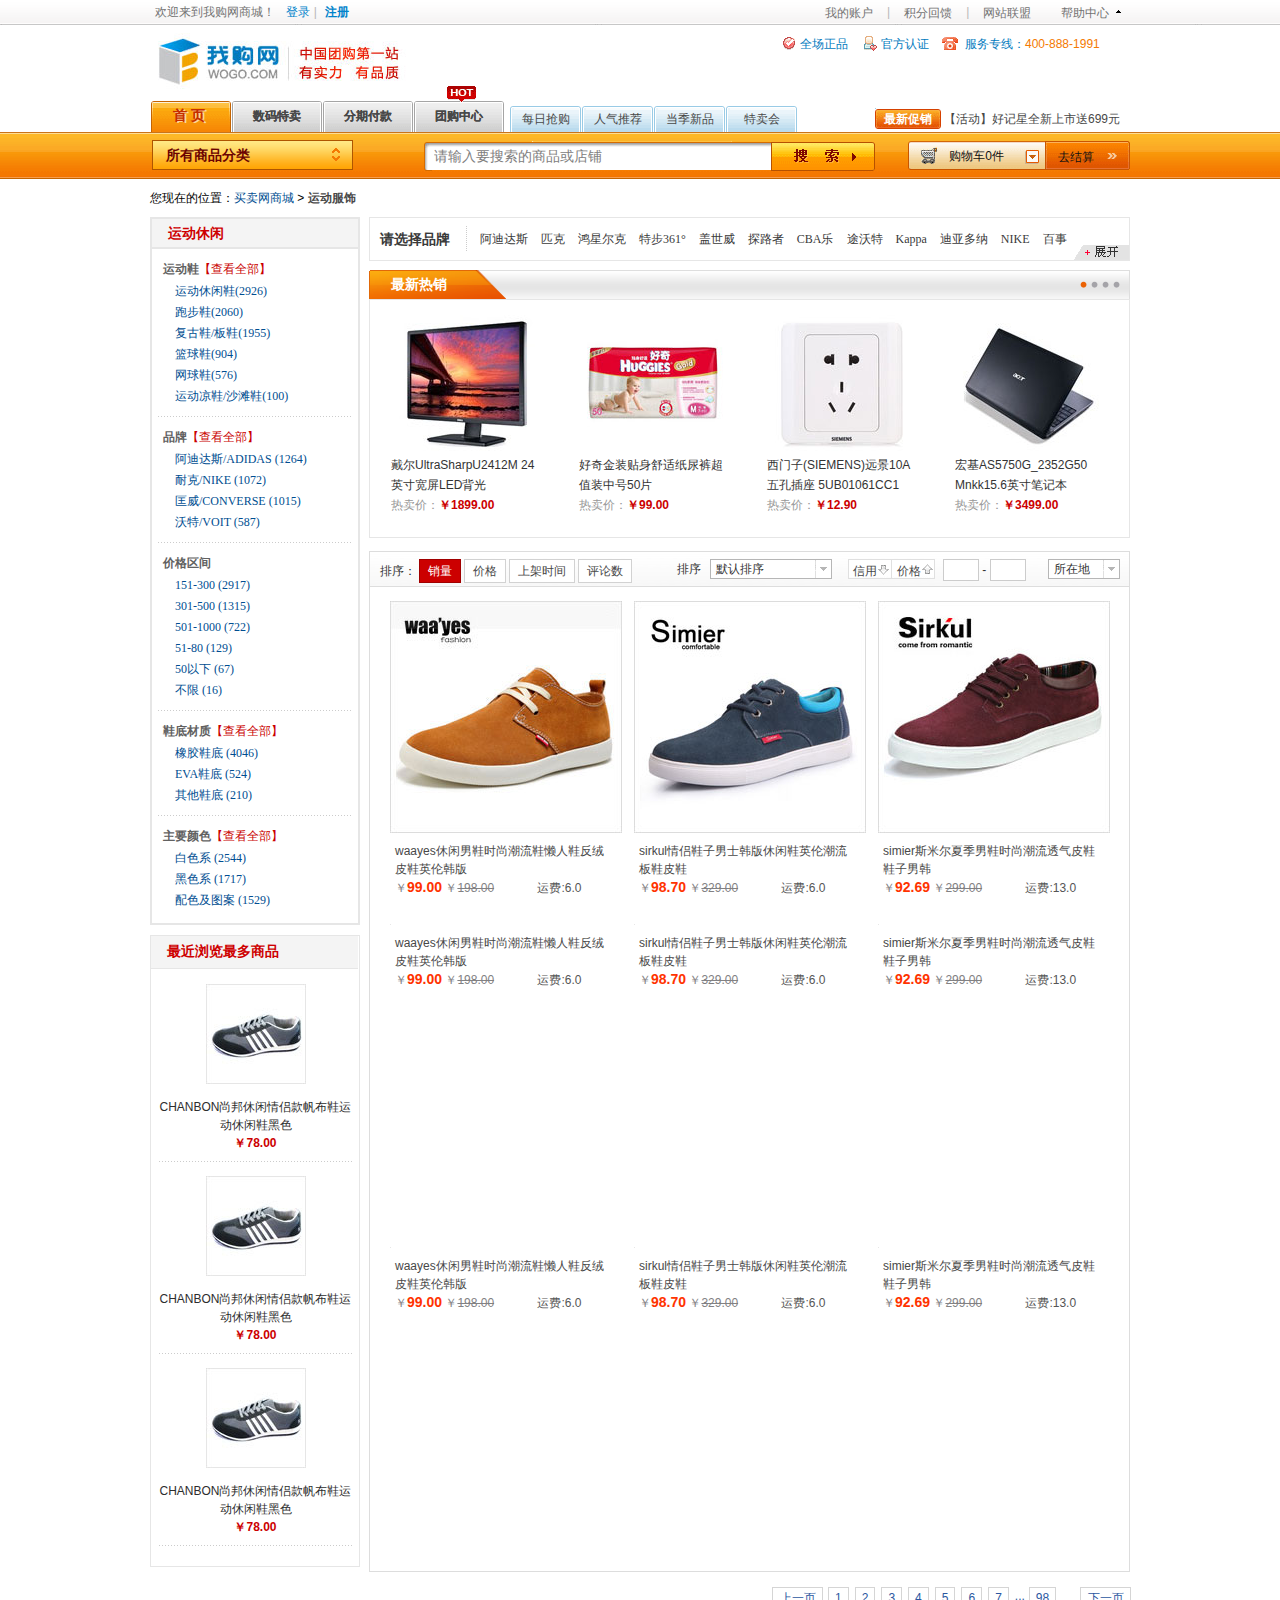
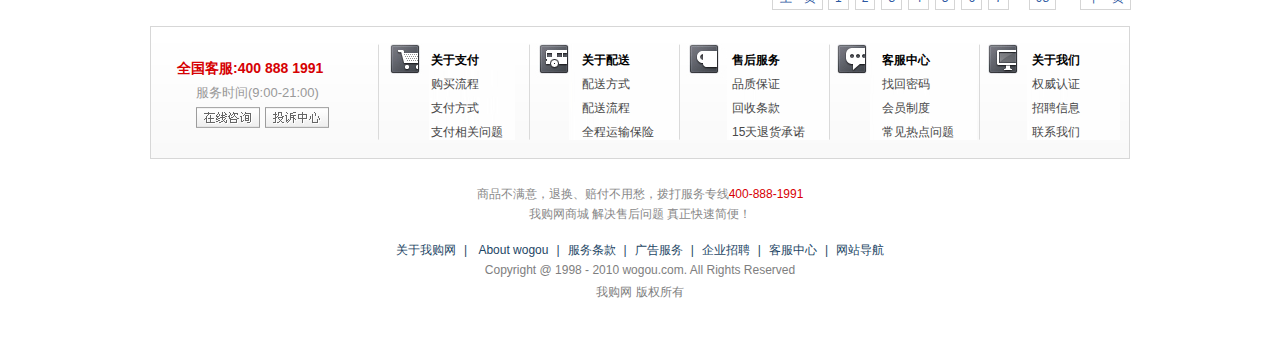
<file: list.html>
<!DOCTYPE html PUBLIC "-//W3C//DTD XHTML 1.0 Transitional//EN" "http://www.w3.org/TR/xhtml1/DTD/xhtml1-transitional.dtd">
<html xmlns="http://www.w3.org/1999/xhtml">
<head>
<meta http-equiv="Content-Type" content="text/html; charset=gb2312" />
<title>�ҹ���</title>
<meta name="Description" content="�ҹ����̳ǣ���ʵ������Ʒ��" />
<meta name="Keywords" content="�ҹ����̳�,����,���Ϲ���й��Ź���һվ" />
<link href="css/global.css" rel="stylesheet" type="text/css" />
<!--[if lte IE 6]>
<style type="text/css">
body { behavior:url("css/csshover.htc");}
</style>
<![endif]-->
<script type=text/javascript src="js/jquery-1.2.6.pack.js"></script>
<script type="text/javascript" src="js/tab.js"></script>
<link href="css/list.css" rel="stylesheet" type="text/css" />
<script type="text/javascript" src="js/jquery.lazyload.js"></script>
<script type="text/javascript"> 
jQuery(document).ready(
function($){
$(".product_con img").lazyload({
     placeholder : "images/grey.gif",
     effect      : "fadeIn"
});

});
</script>
</head>

<body>
	<div class="ycy_header">
		<div class="w980 clearfix">			
			<div class="headerL fl">��ӭ�����ҹ����̳ǣ� <a href="javascript:void(0);">��¼</a> <span>|</span><a href="javascript:void(0);" class="a1">ע��</a></div>
			<div class="headerR fr clearfix">
				<div class="headerR1">
					<ul class="clearfix">
						<li class="li1"><a href="javascript:void(0);">�ҵ��˻�</a></li>
						<li class="li2">|</li>
						<li class="li1"><a href="javascript:void(0);">���ֻ���</a></li>
						<li class="li2">|</li>
						<li class="li1"><a href="javascript:void(0);">��վ����</a></li>  
					</ul>
				</div>
				<div class="headerR2">
					<div id="list_bg">
						<div id="quick">
							<div class="quick2" onmouseover="this.className='quick1'" onmouseout="this.className='quick2'"><a href="javascript:void(0);">��������</a>
							  <ul class="list">
									<li><a href="javascript:void(0);">��������</a></li>
								  	<li><a href="javascript:void(0);">��������</a></li>
								  	<li><a href="javascript:void(0);">Ͷ������</a></li>
							  </ul>
				    	  </div>
					  </div>
					</div>
				</div>
			</div>
		</div>
	</div>
<div class="ycy_logo w980 clearfix">
		<h1 class="logol fl"><a href="javascript:void(0);"><img src="images/logo.jpg" width="258" height="76" border="0" /></a></h1>
		<div class="logor fr">
			<ul class="clearfix">
				<li class="li1"><a href="javascript:void(0);">ȫ����Ʒ</a></li>
				<li class="li2"><a href="javascript:void(0);">�ٷ���֤</a></li>
				<li class="li3">����ר�ߣ�<span>400-888-1991</span> </li>
			</ul>
	    </div>
</div>
	<div class="ycy_menu w980 clearfix">
		<div class="menu1 fl">
			<ul class="clearfix">
				<li class="current"><a href="javascript:void(0);" class="home">�� ҳ</a><span class="span1">�� ҳ</span></li>
				<li><a href="javascript:void(0);">��������<span>��������</span></a></li>
				<li><a href="javascript:void(0);">���ڸ���<span>���ڸ���</span></a></li>
				<li><a href="javascript:void(0);">�Ź�����<span>�Ź�����</span></a><s></s></li>
			</ul>
	    </div>
		<div class="menu2 fl">
			<ul class="clearfix">
				  <li class="menu2_1"><a href="javascript:void(0);">ÿ������</a>
				  <ul class="menu2_2">
					  <li class="clearfix"><span>[��ױ]</span><a href="javascript:void(0);"> ���ޱ���ɭŮϵŮ��</a></li>
					  <li class="clearfix"><span>[����]</span><a href="javascript:void(0);"> �¿�ʩ��������Ԫ��ˮ��</a></li>
					  <li class="clearfix"><span>[�ع�]</span><a href="javascript:void(0);"> ɹ��3���裬������������</a></li>
					  <li class="clearfix"><span>[��ױ]</span><a href="javascript:void(0);"> ���ޱ���ɭŮϵŮ��</a></li>
					  <li class="clearfix"><span>[����]</span><a href="javascript:void(0);"> �¿�ʩ��������Ԫ��ˮ��</a> </li>
					  <li class="clearfix"><span>[�ع�]</span><a href="javascript:void(0);"> ɹ��3���裬������������</a></li>
					  <li class="clearfix"><span>[�ع�]</span><a href="javascript:void(0);"> ���ޱ���ɭŮϵŮ��</a></li>
			 	 </ul>
				<li class="menu2_1">
					<a href="javascript:void(0);">�����Ƽ�</a>
					<ul class="menu2_2">
					  <li class="clearfix"><span>[��ױ]</span><a href="javascript:void(0);"> ���ޱ���ɭŮϵŮ��</a></li>
					  <li class="clearfix"><span>[����]</span><a href="javascript:void(0);"> �¿�ʩ��������Ԫ��ˮ��</a></li>
					  <li class="clearfix"><span>[�ع�]</span><a href="javascript:void(0);"> ɹ��3���裬������������</a></li>
					  <li class="clearfix"><span>[��ױ]</span><a href="javascript:void(0);"> ���ޱ���ɭŮϵŮ��</a></li>
					  <li class="clearfix"><span>[����]</span><a href="javascript:void(0);"> �¿�ʩ��������Ԫ��ˮ��</a> </li>
					  <li class="clearfix"><span>[�ع�]</span><a href="javascript:void(0);"> ɹ��3���裬������������</a></li>
					  <li class="clearfix"><span>[�ع�]</span><a href="javascript:void(0);"> ���ޱ���ɭŮϵŮ��</a></li>
			 		</ul>
				</li>
				<li class="menu2_1">
				<a href="javascript:void(0);">������Ʒ</a>
				<ul class="menu2_2">
					  <li class="clearfix"><span>[��ױ]</span><a href="javascript:void(0);"> ���ޱ���ɭŮϵŮ��</a></li>
					  <li class="clearfix"><span>[����]</span><a href="javascript:void(0);"> �¿�ʩ��������Ԫ��ˮ��</a></li>
					  <li class="clearfix"><span>[�ع�]</span><a href="javascript:void(0);"> ɹ��3���裬������������</a></li>
					  <li class="clearfix"><span>[��ױ]</span><a href="javascript:void(0);"> ���ޱ���ɭŮϵŮ��</a></li>
					  <li class="clearfix"><span>[����]</span><a href="javascript:void(0);"> �¿�ʩ��������Ԫ��ˮ��</a> </li>
					  <li class="clearfix"><span>[�ع�]</span><a href="javascript:void(0);"> ɹ��3���裬������������</a></li>
					  <li class="clearfix"><span>[�ع�]</span><a href="javascript:void(0);"> ���ޱ���ɭŮϵŮ��</a></li>
		 		  </ul>
				</li>
				<li class="menu2_1">
					<a href="javascript:void(0);">������</a>
					<ul class="menu2_2">
						<li class="clearfix"><span>[��ױ]</span><a href="javascript:void(0);"> ���ޱ���ɭŮϵŮ��</a></li>
						<li class="clearfix"><span>[����]</span><a href="javascript:void(0);"> �¿�ʩ��������Ԫ��ˮ��</a></li>
						<li class="clearfix"><span>[�ع�]</span><a href="javascript:void(0);"> ɹ��3���裬������������</a></li>
						<li class="clearfix"><span>[��ױ]</span><a href="javascript:void(0);"> ���ޱ���ɭŮϵŮ��</a></li>
						<li class="clearfix"><span>[����]</span><a href="javascript:void(0);"> �¿�ʩ��������Ԫ��ˮ��</a> </li>
						<li class="clearfix"><span>[�ع�]</span><a href="javascript:void(0);"> ɹ��3���裬������������</a></li>
						<li class="clearfix"><span>[�ع�]</span><a href="javascript:void(0);"> ���ޱ���ɭŮϵŮ��</a></li>
		 			</ul>
				</li>
			</ul>
      </div>
		<div class="menu3 fr">
			<span>���´���</span>
			<ul class="scrollLine">
				<li><a href="javascript:void(0);">������ü���ȫ��������699Ԫ</a></li>
				<li><a href="javascript:void(0);">������ü���ȫ��������699Ԫ1</a></li>
				<li><a href="javascript:void(0);">������ü���ȫ��������699Ԫ2</a></li>
				<li><a href="javascript:void(0);">������ü���ȫ��������699Ԫ3</a></li>
			</ul>
			<script type="text/javascript">
/*** ��������js ***/
$(function(){
	//����Ӧ��
	var _wrap=$('ul.scrollLine');//�����������
	var _interval=2000;//���������϶ʱ��
	var _moving;//��Ҫ����Ķ���
	_wrap.hover(function(){
		clearInterval(_moving);//������ڹ���������ʱ,ֹͣ����
	},function(){
		_moving=setInterval(function(){
			var _field=_wrap.find('li:first');//�˱������ɷ����ں�����ʼ��,li:firstȡֵ�Ǳ仯��
			var _h=_field.height();//ȡ��ÿ�ι����߶�
			_field.animate({marginTop:-_h+'px'},600,function(){//ͨ��ȡ��marginֵ,���ص�һ��
				_field.css('marginTop',0).appendTo(_wrap);//���غ�,�����е�marginֵ����,�����뵽���,ʵ���޷����
			})
		},_interval)//�������ʱ��ȡ����_interval
	}).trigger('mouseleave');//��������ʱ,ģ��ִ��mouseleave,���Զ�����
});
</script>
		</div>
	</div>
	<div class="ycy_search">
		<div class="w980 clearfix" style="position:relative">
			<div class="s1 fl">
				<div class="s1_1"></div>
				<div class="s1_2"><input type="text" value="������Ҫ��������Ʒ�����" onfocus="if(this.value=='������Ҫ��������Ʒ�����'){this.value='';this.style.color='#333'}" onblur="if(this.value==''){this.value='������Ҫ��������Ʒ�����';this.style.color='#808080'}"/>
				</div>
				<div class="s1_3"><input name="" type="button" /></div>
			</div>
			<div class="s2 fr clearfix">
				<ul>
					<li class="s2_1 fl">
						<a href="javascript:void(0);">���ﳵ0��</a>
						<div class="cart">���Ĺ��ﳵ��������Ʒ���Ͽ�ѡ���İ�����Ʒ�ɣ�</div>
					</li>
					<li class="s2_2 fr"><a href="javascript:void(0);">ȥ����</a></li>
				</ul>
			</div>
			<!--�������� ��ʼ-->
      		<div class="type_list">������Ʒ����</div>
		</div>
	</div>
	
	<!--��һ�� ��ʼ-->
	<div class="ycy_path w980">�����ڵ�λ�ã�<a href="#" class="path_a1">�������̳�</a> > <a href="#" class="path_a2">�˶�����</a></div>
	
<div class="list_content w980 cleatfix">
		<div class="sideL fl">
			<div class="type">
				<h2>�˶�����</h2>
				<dl>
					<dt>�˶�Ь<a href="#">���鿴ȫ����</a></dt>
					<dd><a href="#">�˶�����Ь(2926)</a></dd>
					<dd><a href="#">�ܲ�Ь(2060)</a></dd>
					<dd><a href="#">����Ь/��Ь(1955)</a></dd>
					<dd><a href="#">����Ь(904)</a></dd>
					<dd><a href="#">����Ь(576)</a></dd>
					<dd><a href="#">�˶���Ь/ɳ̲Ь(100)</a></dd>
				</dl>
				<dl>
					<dt>Ʒ��<a href="#">���鿴ȫ����</a></dt>
					<dd><a href="#">���ϴ�˹/ADIDAS (1264)</a></dd>
					<dd><a href="#">�Ϳ�/NIKE (1072)</a></dd>
					<dd><a href="#">����/CONVERSE (1015)</a></dd>
					<dd><a href="#">����/VOIT (587)</a></dd>
				</dl>
				<dl>
					<dt>�۸�����</dt>
					<dd><a href="#">151-300 (2917)</a></dd>
					<dd><a href="#">301-500 (1315)</a></dd>
					<dd><a href="#">501-1000 (722)</a></dd>
					<dd><a href="#">51-80 (129)</a></dd>
					<dd><a href="#">50���� (67)</a></dd>
					<dd><a href="#">���� (16)</a></dd>
				</dl>
				<dl>
					<dt>Ь�ײ���<a href="#">���鿴ȫ����</a></dt>
					<dd><a href="#">��Ь�� (4046)</a></dd>
					<dd><a href="#">EVAЬ�� (524)</a></dd>
					<dd><a href="#">����Ь�� (210)</a></dd>
				</dl>
				<dl class="type_dl">
					<dt>��Ҫ��ɫ<a href="#">���鿴ȫ����</a></dt>
					<dd><a href="#">��ɫϵ (2544)</a></dd>
					<dd><a href="#">��ɫϵ (1717)</a></dd>
					<dd><a href="#"> ��ɫ��ͼ�� (1529)</a></dd>
				</dl>
			</div>
			<div class="history">
				<h3>�����������Ʒ</h3>
				<ul>
				    <li>
						<p><a href="#"><img src="images/history_tu.jpg" border="0" /></a></p>
						<p class="p1"><a href="#">CHANBON�а��������¿��Ь�˶�����Ь��ɫ</a></p>
						<p class="p2">��78.00</p>
					</li>
					<li>
						<p><a href="#"><img src="images/history_tu.jpg" border="0" /></a></p>
						<p class="p1"><a href="#">CHANBON�а��������¿��Ь�˶�����Ь��ɫ</a></p>
						<p class="p2">��78.00</p>
					</li>
					<li>
						<p><a href="#"><img src="images/history_tu.jpg" border="0" /></a></p>
						<p class="p1"><a href="#">CHANBON�а��������¿��Ь�˶�����Ь��ɫ</a></p>
						<p class="p2">��78.00</p>
					</li>
				</ul>
			</div>
		</div>
		<div class="sideR fr">
			<div class="select_brand clearfix">
		  		<div class="v_box clearfix">
					<h4>��ѡ��Ʒ��</h4>
					<ul class="clearfix">
						<li><a href="#">���ϴ�˹</a></li>
						<li><a href="#">ƥ��</a></li>
						<li><a href="#">���Ƕ���</a></li>
						<li><a href="#">�ز�361��</a></li>
						<li><a href="#">������</a></li>
						<li><a href="#">̽·��</a></li>
						<li><a href="#">CBA��</a></li>
						<li><a href="#">;����</a></li>
						<li><a href="#">Kappa</a></li>
						<li><a href="#">���Ƕ���</a></li>
						<li><a href="#">NIKE</a></li>
						<li><a href="#">����</a></li>
					</ul>
		  		</div>
				<div class="h_box" id="h_box" style="display:none">
					<ul class="clearfix">
						<li><a href="#">����</a></li>
						<li><a href="#">����</a></li>
						<li><a href="#">����</a></li>
						<li><a href="#">PONY</a></li>
						<li><a href="#">��̤</a></li>
						<li><a href="#">���ױ���</a></li>
						<li><a href="#">greenGiant</a></li>
						<li><a href="#">karrimor</a></li>
						<li><a href="#">����</a></li>
						<li><a href="#">��</a></li>
					 	<li><a href="#">SPEEDO</a></li>
			            <li><a href="#">��</a></li>
						<li><a href="#">�ֿ�</a></li>
						<li><a href="#">���°���</a></li>
						<li><a href="#">���ױ���</a></li>
						<li><a href="#">greenGiant</a></li>
						<li><a href="#">karrimor</a></li>
						<li><a href="#">����</a></li>
						<li><a href="#">��</a></li>
						<li><a href="#">SPEEDO</a></li>
						<li><a href="#">��</a></li>
						<li><a href="#">�ֿ�</a></li>
						<li><a href="#">���°���</a></li>
					</ul>
					
				</div>
				<div  class="close_box" onClick="openShutManager(this,'h_box',false,'<img src=images/brand_anniu2.gif />','<img src=images/brand_anniu.gif />')"><img src=images/brand_anniu.gif /></div>
				<script type="text/javascript">
  function openShutManager(oSourceObj,oTargetObj,shutAble,oOpenTip,oShutTip){
var sourceObj = typeof oSourceObj == "string" ? document.getElementById(oSourceObj) : oSourceObj;
var targetObj = typeof oTargetObj == "string" ? document.getElementById(oTargetObj) : oTargetObj;
var openTip = oOpenTip || "";
var shutTip = oShutTip || "";
if(targetObj.style.display!="none"){
   if(shutAble) return;
   targetObj.style.display="none";
   if(openTip  &&  shutTip){
    sourceObj.innerHTML = shutTip; 
   }
} else {
   targetObj.style.display="block";
   if(openTip  &&  shutTip){
    sourceObj.innerHTML = openTip; 
   }
}
}
  </script>
		 	</div>
			<div class="hot_sale">
				<div class="title clearfix">
					<h4 class="fl">��������</h4>
					<div class="btn fr clearfix" id="ph_index"><a href="#" class="current">1</a><a href="#">2</a><a href="#">3</a><a href="#">4</a></div>
				</div>
				<div class="con">
					<div class="list clearfix" id="ph_list">
						<ul class="clearfix">
							<li>
								<a href="#"><img src="images/list_tu1.jpg" border="0"/></a>
								<p class="sale_p1"><a href="#">����UltraSharpU2412M 24Ӣ�����LED����</a></p>	
								<p class="sale_p2">�����ۣ�<span>��1899.00</span></p>	
						  	</li>
							<li>
								<a href="#"><img src="images/list_tu2.jpg" border="0"/></a>
								<p class="sale_p1"><a href="#">�����װ��������ֽ��㳬ֵװ�к�50Ƭ</a></p>	
								<p class="sale_p2">�����ۣ�<span>��99.00</span></p>
						  </li>
							<li>
								<a href="#"><img src="images/list_tu3.jpg" border="0"/></a>
								<p class="sale_p1"><a href="#">������(SIEMENS)Զ��10A��ײ��� 5UB01061CC1</a></p>	
								<p class="sale_p2">�����ۣ�<span>��12.90</span></p>
						  </li>
							<li>
								<a href="#"><img src="images/list_tu4.jpg" border="0"/></a>
								<p class="sale_p1"><a href="#">���AS5750G_2352G50 Mnkk15.6Ӣ��ʼǱ�</a></p>	
								<p class="sale_p2">�����ۣ�<span>��3499.00</span></p>
						  </li>
						</ul>
						<ul class="clearfix">
							<li>
								<a href="#"><img src="images/list_tu4.jpg" border="0"/></a>
								<p class="sale_p1"><a href="#">���AS5750G_2352G50 Mnkk15.6Ӣ��ʼǱ�</a></p>	
								<p class="sale_p2">�����ۣ�<span>��3499.00</span></p>
						  	</li>
							<li>
								<a href="#"><img src="images/list_tu2.jpg" border="0"/></a>
								<p class="sale_p1"><a href="#">�����װ��������ֽ��㳬ֵװ�к�50Ƭ</a></p>	
								<p class="sale_p2">�����ۣ�<span>��99.00</span></p>
						    </li>
							<li>
								<a href="#"><img src="images/list_tu1.jpg" border="0"/></a>
								<p class="sale_p1"><a href="#">����UltraSharpU2412M 24Ӣ�����LED����</a></p>	
								<p class="sale_p2">�����ۣ�<span>��1899.00</span></p>	
						  	</li>
							<li>
								<a href="#"><img src="images/list_tu3.jpg" border="0"/></a>
								<p class="sale_p1"><a href="#">������(SIEMENS)Զ��10A��ײ��� 5UB01061CC1</a></p>	
								<p class="sale_p2">�����ۣ�<span>��12.90</span></p>
						  </li>	
						</ul>
						<ul class="clearfix">
							<li>
								<a href="#"><img src="images/list_tu2.jpg" border="0"/></a>
								<p class="sale_p1"><a href="#">�����װ��������ֽ��㳬ֵװ�к�50Ƭ</a></p>	
								<p class="sale_p2">�����ۣ�<span>��99.00</span></p>
						    </li>
							<li>
								<a href="#"><img src="images/list_tu1.jpg" border="0"/></a>
								<p class="sale_p1"><a href="#">����UltraSharpU2412M 24Ӣ�����LED����</a></p>	
								<p class="sale_p2">�����ۣ�<span>��1899.00</span></p>	
						  	</li>
							<li>
								<a href="#"><img src="images/list_tu4.jpg" border="0"/></a>
								<p class="sale_p1"><a href="#">���AS5750G_2352G50 Mnkk15.6Ӣ��ʼǱ�</a></p>	
								<p class="sale_p2">�����ۣ�<span>��3499.00</span></p>
						  	</li>
							<li>
								<a href="#"><img src="images/list_tu3.jpg" border="0"/></a>
								<p class="sale_p1"><a href="#">������(SIEMENS)Զ��10A��ײ��� 5UB01061CC1</a></p>	
								<p class="sale_p2">�����ۣ�<span>��12.90</span></p>
						  	</li>
						</ul>
						<ul class="clearfix">
							<li>
								<a href="#"><img src="images/list_tu3.jpg" border="0"/></a>
								<p class="sale_p1"><a href="#">������(SIEMENS)Զ��10A��ײ��� 5UB01061CC1</a></p>	
								<p class="sale_p2">�����ۣ�<span>��12.90</span></p>
						  	</li>
							<li>
								<a href="#"><img src="images/list_tu2.jpg" border="0"/></a>
								<p class="sale_p1"><a href="#">�����װ��������ֽ��㳬ֵװ�к�50Ƭ</a></p>	
								<p class="sale_p2">�����ۣ�<span>��99.00</span></p>
						    </li>
							<li>
								<a href="#"><img src="images/list_tu1.jpg" border="0"/></a>
								<p class="sale_p1"><a href="#">����UltraSharpU2412M 24Ӣ�����LED����</a></p>	
								<p class="sale_p2">�����ۣ�<span>��1899.00</span></p>	
						  	</li>
							<li>
								<a href="#"><img src="images/list_tu4.jpg" border="0"/></a>
								<p class="sale_p1"><a href="#">���AS5750G_2352G50 Mnkk15.6Ӣ��ʼǱ�</a></p>	
								<p class="sale_p2">�����ۣ�<span>��3499.00</span></p>
						  </li>
						</ul>
					</div>
				</div>
				<script language="javascript" type="text/javascript" src="js/ytabs.js"></script>
<script language="javascript" type="text/javascript">
<!--
(function(){
	YAO.YTabs({
		tabs: YAO.getEl('ph_index').getElementsByTagName('a'),
		contents: YAO.getEl('ph_list').getElementsByTagName('ul'),
		scroll: true,
		scrollId: 'ph_list',
		scrollSpeed: 10, // ���Ź������ٶȣ�ԽСԽ��
		direction: 'H',   // ���ù������� H - ���� V - ����
		defaultIndex: 0,  // ����Ĭ����ʾ�ڼ�������
		auto: true,       // �Ƿ��Զ�����
		autoSpeed: 5000,  // ÿ��������ʱ����
		activeTag: 'UL',  // ����һ����HTML��ǩ,�����д
		evt:'click'       // �������ǩ���� 
    });
})();
//-->
</script>
			</div>
	      <div class="product_list">
        	<div class="title clearFix">
            	<div class="sort fl"><span>����</span><a href="#" class="current">����</a><a href="#">�۸�</a><a href="#">�ϼ�ʱ��</a><a href="#">������</a></div>
              <div class="sort_type fl clearFix">
               	  <p class="fl">����</p>
                    <div class="select_box fr" id="select_box">
                    	<span class="current" id="selected_item">Ĭ������</span>
                        <ul class="select_list" id="select_up">
                        	<li>����һ</li>
                            <li>������</li>
                            <li>������</li>
                        </ul>
                    </div>
              </div>
                <div class="price fl">
					<a href="#" class="price_a1">����</a>
					<a href="#" class="price_a2">�۸�</a>
					<p><input name="" type="text" /> - <input name="" type="text" /></p>
				</div>
                <div class="city fr">
                	<div class="select_box fr" id="select_box1">
                    	<span class="current" id="selected_item1">���ڵ�</span>
                        <ul class="select_list" id="select_up1">
                        	<li>����һ</li>
                            <li>������</li>
                            <li>������</li>
                        </ul>
                    </div>
              </div>
            </div>
            <div class="product_con">
              <ul class="clearfix">
				  <li>
					  <a href="#"><img src="images/product1.jpg" border="0" /></a>
					  <p class="p2"><a href="#">waayes������Ьʱ�г���Ь����Ь����ƤЬӢ�׺���</a></p>
					  <p class="p1">��<span class="sp1">99.00</span> ��<span class="sp3">198.00</span> <span class="sp2">�˷�:6.0</span></p>
					  <div class="tips"><span class="tips_sp1"><a href="#">ϲ��</a></span><span class="tips_sp2"><a href="#">�����ղ�</a></span></div>
				  </li>
				  <li>
					  <a href="#"><img src="images/product2.jpg" border="0" /></a>
					  <p class="p2"><a href="#">sirkul����Ь����ʿ��������ЬӢ�׳�����ЬƤЬ</a></p>
					  <p class="p1">��<span class="sp1">98.70</span> ��<span class="sp3">329.00</span> <span class="sp2">�˷�:6.0</span></p>
					  <div class="tips"><span class="tips_sp1"><a href="#">ϲ��</a></span><span class="tips_sp2"><a href="#">�����ղ�</a></span></div>
				  </li>
				  <li>
					  <a href="#"><img src="images/product3.jpg" border="0" /></a>
					  <p class="p2"><a href="#">simier˹�׶��ļ���Ьʱ�г���͸��ƤЬЬ���к�</a></p>
					  <p class="p1">��<span class="sp1">92.69</span> ��<span class="sp3">299.00</span> <span class="sp2">�˷�:13.0</span></p>
					  <div class="tips"><span class="tips_sp1"><a href="#">ϲ��</a></span><span class="tips_sp2"><a href="#">�����ղ�</a></span></div>
				  </li>
				    <li>
					  <a href="#"><img src="images/product1.jpg" border="0" /></a>
					  <p class="p2"><a href="#">waayes������Ьʱ�г���Ь����Ь����ƤЬӢ�׺���</a></p>
					  <p class="p1">��<span class="sp1">99.00</span> ��<span class="sp3">198.00</span> <span class="sp2">�˷�:6.0</span></p>
					  <div class="tips"><span class="tips_sp1"><a href="#">ϲ��</a></span><span class="tips_sp2"><a href="#">�����ղ�</a></span></div>
				  </li>
				  <li>
					  <a href="#"><img src="images/product2.jpg" border="0" /></a>
					  <p class="p2"><a href="#">sirkul����Ь����ʿ��������ЬӢ�׳�����ЬƤЬ</a></p>
					  <p class="p1">��<span class="sp1">98.70</span> ��<span class="sp3">329.00</span> <span class="sp2">�˷�:6.0</span></p>
					  <div class="tips"><span class="tips_sp1"><a href="#">ϲ��</a></span><span class="tips_sp2"><a href="#">�����ղ�</a></span></div>
				  </li>
				  <li>
					  <a href="#"><img src="images/product3.jpg" border="0" /></a>
					  <p class="p2"><a href="#">simier˹�׶��ļ���Ьʱ�г���͸��ƤЬЬ���к�</a></p>
					  <p class="p1">��<span class="sp1">92.69</span> ��<span class="sp3">299.00</span> <span class="sp2">�˷�:13.0</span></p>
					  <div class="tips"><span class="tips_sp1"><a href="#">ϲ��</a></span><span class="tips_sp2"><a href="#">�����ղ�</a></span></div>
				  </li>
				    <li>
					  <a href="#"><img src="images/product1.jpg" border="0" /></a>
					  <p class="p2"><a href="#">waayes������Ьʱ�г���Ь����Ь����ƤЬӢ�׺���</a></p>
					  <p class="p1">��<span class="sp1">99.00</span> ��<span class="sp3">198.00</span> <span class="sp2">�˷�:6.0</span></p>
					  <div class="tips"><span class="tips_sp1"><a href="#">ϲ��</a></span><span class="tips_sp2"><a href="#">�����ղ�</a></span></div>
				  </li>
				  <li>
					  <a href="#"><img src="images/product2.jpg" border="0" /></a>
					  <p class="p2"><a href="#">sirkul����Ь����ʿ��������ЬӢ�׳�����ЬƤЬ</a></p>
					  <p class="p1">��<span class="sp1">98.70</span> ��<span class="sp3">329.00</span> <span class="sp2">�˷�:6.0</span></p>
					  <div class="tips"><span class="tips_sp1"><a href="#">ϲ��</a></span><span class="tips_sp2"><a href="#">�����ղ�</a></span></div>
				  </li>
				  <li>
					  <a href="#"><img src="images/product3.jpg" border="0" /></a>
					  <p class="p2"><a href="#">simier˹�׶��ļ���Ьʱ�г���͸��ƤЬЬ���к�</a></p>
					  <p class="p1">��<span class="sp1">92.69</span> ��<span class="sp3">299.00</span> <span class="sp2">�˷�:13.0</span></p>
					  <div class="tips clearfix"><span class="tips_sp1"><a href="#">ϲ��</a></span><span class="tips_sp2"><a href="#">�����ղ�</a></span></div>
				  </li>
              </ul>
            </div>
	      </div>
			<div class="page_down clearfix">
				<div class="page_listL"></div>
				<div class="page_listR clearfix">
					<div class="page_left fl"><a href="#">��һҳ</a></div>
					<ul class="fl clearfix">
						<li><a href="#">1</a></li>
						<li><a href="#">2</a></li>
						<li><a href="#">3</a></li>
						<li><a href="#">4</a></li>
						<li><a href="#">5</a></li>
						<li><a href="#">6</a></li>
						<li><a href="#">7</a></li>
						<li>...</li>
						<li class="page_li"><a href="#">98</a></li>
					</ul>
					<div class="page_right fr"><a href="#">��һҳ</a></div>
				</div>
			</div>
		</div>
	</div>
	<script type="text/javascript">
        function selected(area,user_selected,main){
            var select_area = $_G(area), selected = $_G(user_selected), select_main = $_G(main), select_list = select_main.getElementsByTagName("li"), len = select_list.length;
		 	select_area.onclick = select_main.onmouseover = function(){
                select_main.style.display = "block";
            }
            select_main.onmouseout = function(){
                select_main.style.display = "none";
            }			
		    for (var i = 0; i < len; i++) {
                select_list[i].onclick = clickselect;
                select_list[i].onmouseover = a_mouseover;
                select_list[i].onmouseout = a_mouseout;
            }
			//������Ϻ���
			 function a_mouseover () {
                this.className = "active";
            }
			//����ƿ�����
            function a_mouseout () {
                this.className = "";
            }
			//ȡhtmlԪ��
			function $_G(id){
                return document.getElementById(id);
            }
			//ѡ��ֵ����
            function clickselect(e){
                e = e || window.event;
                e.cancelBubble = true;
                var name = this.innerHTML;
                var txt = document.createTextNode(name);
                selected.removeChild(selected.firstChild);
                selected.appendChild(txt);
                select_main.style.display = "none";
                var title = this.getAttribute("title");
                //alert("ѡ����ֵ="+title);
            }
        };
			selected("select_box","selected_item","select_up");
			selected("select_box1","selected_item1","select_up1");
			//selected("city_area","city_selected","city_main");
	//]]>
	</script>
	
	<div class="ycy_service w980 clearfix">
		<div class="serviceL fl">
			<span class="sp1">ȫ���ͷ�:400 888 1991</span>
			<span class="sp2">����ʱ��(9:00-21:00)</span>
		  <div class="sp3">
		  	<input name="" type="button" class="input1 fl"/>
			<input name="button" type="button" class="input2 fr"/>
		  </div>
		</div>
		<div class="serviceR fr clearfix">
			<dl class="d1">
				<dt>����֧��</dt>
				<dd><a href="javascript:void(0);">��������</a></dd>
				<dd><a href="javascript:void(0);">֧����ʽ</a></dd>
				<dd><a href="javascript:void(0);">֧���������</a></dd>
			</dl>
			<dl class="d2">
				<dt>��������</dt>
				<dd><a href="javascript:void(0);">���ͷ�ʽ</a></dd>
				<dd><a href="javascript:void(0);">��������</a></dd>
				<dd><a href="javascript:void(0);">ȫ�����䱣��</a></dd>
			</dl>
			<dl class="d3">
				<dt>�ۺ����</dt>
				<dd><a href="javascript:void(0);">Ʒ�ʱ�֤</a></dd>
				<dd><a href="javascript:void(0);">��������</a></dd>
				<dd><a href="javascript:void(0);">15���˻���ŵ</a></dd>
			</dl>
			<dl class="d4">
				<dt>�ͷ�����</dt>
				<dd><a href="javascript:void(0);">�һ�����</a></dd>
				<dd><a href="javascript:void(0);">��Ա�ƶ�</a></dd>
				<dd><a href="javascript:void(0);">�����ȵ�����</a></dd>
			</dl>
			<dl class="d5">
				<dt>��������</dt>
				<dd><a href="javascript:void(0);">Ȩ����֤</a></dd>
				<dd><a href="javascript:void(0);">��Ƹ��Ϣ</a></dd>
				<dd><a href="javascript:void(0);">��ϵ����</a></dd>
			</dl>
		</div>
	</div>
	<div class="ycy_footer w980">
		<p class="p1">��Ʒ�����⣬�˻����⸶���ó�������ר��<span>400-888-1991</span></p>
		<p class="p2">�ҹ����̳� ����ۺ����� �������ټ�㣡</p>
		<p class="p3"><a href="javascript:void(0);">�����ҹ���</a><span>|</span><a href="javascript:void(0);"> About wogou</a><span>|</span><a href="javascript:void(0);">��������</a><span>|</span><a href="javascript:void(0);">������</a><span>|</span><a href="javascript:void(0);">��ҵ��Ƹ</a><span>|</span><a href="javascript:void(0);">�ͷ�����</a><span>|</span><a href="javascript:void(0);">��վ����</a></p>
		<p class="p4">Copyright @ 1998 - 2010 wogou.com. All Rights Reserved</p>
		<p class="p4">�ҹ��� ��Ȩ����</p>
	</div>
	
</body>

</html>
</file>
<file: css/global.css>
/*重置样式*/
body,dic,dl,dt,dd,ul,ol,li,h1,h2,h3,h4,h5,h6,pre,form,fieldset,textarea,p,blockquote,th,td,button,img,span{ padding:0px; margin:0px; border:0px;}
body{ background:#fff; font: 12px/18px Verdana, Arial, Helvetica, sans-serif; color:#333;}
fieldset,img{ border:0;}
input,label,select,option,textarea,button,fieldset,legent,{ font:12px/18px Verdana, Arial, Helvetica, sans-serif;}
ul{ list-style:none;}
img,span{ vertical-align:top;}
/*浮动样式*/
.fl{ float:left;}
.fr{ float:right;}
.clear{ clear:both;}
.clearfix:after{ content:'.'; clear:both; display:block; height:0; visibility:hidden; line-height:0px;}
.clearfix{ zoom:1}
/*宽度样式*/
.w980{ width:980px; margin:0 auto;}

/*默认文字连接样式*/
a{ color:#484848; text-decoration:none;}
a:hover{ text-decoration:underline;}
/*红文字连接样式*/
a.red{ color:#eb6204; text-decoration:none;}
a.red:hover{ text-decoration:underline;}



/*头部样式*/
body{ background:url(../images/top_bg.gif) repeat-x 0 -275px;}
.ycy_header{ height:25px;}
	.ycy_header .headerL{ height:25px; line-height:25px; padding-left:5px; color:#737373;}
		.ycy_header .headerL a{ margin-left:8px; display:inline; color:#0083cb;}
        .ycy_header .headerL a.a1{ font-weight:bold;}
		.ycy_header .headerL span{ color:#b7b7b7; vertical-align:baseline;}
	.ycy_header .headerR{ height:25px; width:305px;}
		.ycy_header .headerR .headerR1{ line-height:24px; width:224px; float:left; margin-top:1px; _margin-top:0px;}
		.ycy_header .headerR .headerR1 li{ float:left;}
		.ycy_header .headerR .headerR1 li a{ color:#737373;}
		.ycy_header .headerR .headerR1 li a:hover{ color:#f47a02;}
		.ycy_header .headerR .headerR1 .li1{ width:62px; color:#737373;}
		.ycy_header .headerR .headerR1 .li2{ margin-right:14px; color:#b7b7b7; margin-top:-1px;}
		.ycy_header .headerR .headerR2{ line-height:25px; width:78px; margin-top:-1px; color:#737373; float:right; position:relative}
#quick{ width:78px; height:25px; position:absolute; left:0px; top:0px; line-height:25px;}
.quick1{ border:1px solid #d3d3d3; background:#fff url(../images/lang1.gif) no-repeat 63px 10px; color:#484848; cursor:pointer; padding-left:8px; line-height:18px; padding-top:3px; margin-top:1px;}
.quick2{ background: url(../images/top_bg.gif) no-repeat 64px -2px; height:22px; overflow:hidden; color:#6b6b6b; cursor:pointer; padding-left:9px; font-size:12px; margin-top:2px;}
.quick2 a{ color:#737373;}
.quick2 a:hover{ color:#f47a02;}
.list{ height:61px; margin-top:4px;}
.list li{ display:block; height:20px; line-height:20px;}
.list li a{ color:#484848;}
.list li a:hover{ color:#f47a02; text-decoration:underline;}


/*logo样式*/
.ycy_logo{ height:76px;}
	.ycy_logo .btn { width:29px; height:16px; background:url(../images/top_bg.gif) no-repeat 0px -138px; margin-left:47px; margin-top:60px;}
	.ycy_logo h1{ width:250px;}
	.ycy_logo .logor{ width:350px; height:17px; margin-top:10px;}
	.ycy_logo .logor li{ float:left; color:#007abe; height:17px;}
	.ycy_logo .logor li a{ color:#007abe;}
	.ycy_logo .logor li span{ color:#f47a02; vertical-align:baseline;}
	.ycy_logo .logor .li1{ width:60px; height:17px; padding-left:20px; background:url(../images/top_bg.gif) no-repeat -285px 2px; display:block;}
	.ycy_logo .logor .li2{ width:60px; height:17px; padding-left:21px; background:url(../images/top_bg.gif) no-repeat -283px -23px;}
	.ycy_logo .logor .li3{ width:164px; height:17px; padding-left:24px; background:url(../images/top_bg.gif) no-repeat -283px -49px;}


/*导航样式*/
.ycy_menu{ height:31px;}
	.ycy_menu .menu1{ width:354px; height:31px;}
	.ycy_menu .menu1 ul{ width:354px;}
	.ycy_menu .menu1 ul li{ line-height:31px; float:left; height:31px; position:relative; text-align:center; margin-left:1px; display:inline;}
	.ycy_menu .menu1 ul li a{ width:90px; height:31px; display:block; background:url(../images/top_bg.gif) no-repeat 0 -27px; font-weight:bold; cursor:pointer;}
	.ycy_menu .menu1 ul li a:hover{ width:90px; background:url(../images/top_bg.gif) no-repeat -90px -27px; text-decoration:none; color:#fdd69d; font-size:14px;}
	.ycy_menu .menu1 ul li a.home{ width:80px; background:url(../images/top_bg.gif) no-repeat 0 -58px; height:31px; display:block; font-weight:bold;}
	.ycy_menu .menu1 ul li a.home:hover{width:80px; background:url(../images/top_bg.gif) no-repeat -81px -58px; text-decoration:none;}
	.ycy_menu .menu1 ul li a.home,current{ background:url(../images/top_bg.gif) no-repeat -81px -58px; font-weight:bold; font-size:14px; overflow:hidden; color:#fdd69d;}
	.ycy_menu .menu1 ul li a span{ position:absolute; left:0px; top:0px;overflow:hidden; width:90px; height:31px;}
	.ycy_menu .menu1 ul li a span:hover{ position:absolute; left:-1px; top:-1px; color:#c42e00; font-size:14px; font-weight:bold; width:90px; height:31px;}
	.ycy_menu .menu1 ul li span.span1{ position:absolute; left:22px; top:-1px; color:#c42e00; font-size:14px; font-weight:bold;}
	.ycy_menu .menu1 ul li s{ z-index: 9; background: url(../images/top_bg.gif) no-repeat -66px -115px; width: 29px; height:16px;  position: absolute; top: -15px; left:33px}


	.ycy_menu .menu2{ width:292px; height:26px; margin-left:5px; display:inline; margin-top:5px;}
	.ycy_menu .menu2 li.menu2_1{ background:url(../images/top_bg.gif) no-repeat -71px -89px; width:71px; height:26px; display:block; color:#484848;text-align:center; margin-left:1px; line-height:26px; float:left; position:relative; z-index:13; display:inline;}
	.ycy_menu .menu2 li.menu2_1:hover{ background:url(../images/top_bg.gif) no-repeat 0px -89px; text-decoration:none;}
	.ycy_menu .menu2 ul li ul.menu2_2{ position:absolute; left:0px; top:26px; width:191px; height:156px; border:1px solid #99cbe6; border-top:none; background:#fff url(../images/list-line.gif) no-repeat top; padding:12px; display:none; z-index:12;}
	.ycy_menu .menu2 ul li:hover ul.menu2_2{ display:block;}
	.ycy_menu .menu2 ul li ul.menu2_2 a{ color:#808080; text-align:left; display:block; float:left; margin-left:7px; margin-top:1px; display:inline;}
	.ycy_menu .menu2 ul li ul.menu2_2 li{ line-height:22px; #line-height:20px;}
	.ycy_menu .menu2 ul li ul.menu2_2 a:hover{ color:#003366;}
	.ycy_menu .menu2 ul li ul.menu2_2 span{ float:left; color:#808080;}
	
	.ycy_menu .menu3{ width:255px; height:19px; margin-top:7px; line-height:21px; padding-left:2px;}
	.ycy_menu .menu3 span{ background:url(../images/top_bg.gif) no-repeat 0px -114px; width:66px; height:20px; display:block;  text-align:center; color:#fff; font-weight:bold; float:left; padding-top:1px; float:left}
	.ycy_menu .menu3 ul.scrollLine{ width:186px; height:22px; overflow:hidden; float:left; line-height:22px; padding-left:3px;}
	.ycy_menu .menu3 ul.scrollLine li{ white-space:nowrap;}



/*搜索样式*/
.ycy_search{ height:47px; background:url(../images/top_bg.gif) repeat-x 0px -228px;}
.ycy_search .s1{ width:451px; height:29px; margin-left:274px; display:inline; margin-top:9px;}
.ycy_search .s1 .s1_1{ width:8px; height:29px; background:url(../images/top_bg.gif) no-repeat 0px -136px; float:left; margin-top:1px;}
.ycy_search .s1 .s1_2{ width:339px; height:29px; background:url(../images/top_bg.gif) repeat-x 0px -198px; float:left;}
.ycy_search .s1 .s1_2 input{ border:none; width:334px; height:28px; background:none; line-height:29px; font-size:14px; color:#818080;}
.ycy_search .s1 .s1_3{ width:104px; height:29px; background:url(../images/top_bg.gif) no-repeat -8px -136px; float:left; margin-top:1px;}
.ycy_search .s1 .s1_3 input{ width:104px; height:29px; border:none; background:none; cursor:pointer;}
.ycy_search .s2{ width:222px; height:29px; background:#dd3300; margin-top:9px; position:relative;}
.ycy_search .s2 li.s2_1 a{ display:block; width:137px; height:23px; background: url(../images/top_bg.gif) no-repeat -163px -112px; text-align:center; padding-top:6px; color:#111; text-decoration:none;}
.ycy_search .s2 li.s2_1 .cart{ width:290px; height:31px; background:#fffae0; border:2px solid #ec6f00; position:absolute; left:-72px; top:29px; line-height:33px; text-align:center; display:none; color:#8e6f55; z-index:10;}
.ycy_search .s2 li.s2_1:hover .cart{ display:block;}
.ycy_search .s2 .s2_2 a{ display:block; width:85px; height:22px; background:url(../images/top_bg.gif) no-repeat -215px -83px; text-indent:13px; padding-top:7px; color:#111; text-decoration:none;}

.ycy_search .type_list{ position:absolute; left:2px; top:8px; height:30px; width:201px; line-height:30px; background:url(../images/listBar.gif) no-repeat; font-size:14px; font-weight:bold; color:#6b0301; text-indent:14px;}






/*服务样式*/
.ycy_service{ width:978px; height:131px; border:1px solid #d7d7d7; background:url(../images/botoom_bg.gif) repeat-x;}
.ycy_service .serviceL{ width:167px; height:71px;}
.ycy_service .serviceL span.sp1{ width:180px; display:block; font-size:14px; font-weight:bold; color:#d60103; margin-left:26px; margin-top:32px; vertical-align:baseline;}
.ycy_service .serviceL span.sp2{ width:182px; display:block; font-size:13px; color:#999; margin-top:7px; margin-left:45px; vertical-align:baseline;}

.ycy_service .serviceL .sp3{ width:178px; height:21px; margin-top:5px;}
.ycy_service .serviceL .sp3 input.input1{ width:64px; height:21px; background:url(../images/button.gif) no-repeat; border:none; cursor:pointer; margin-left:45px;}
.ycy_service .serviceL .sp3 input.input2{ margin-left:5px; width:64px; height:21px; background:url(../images/button1.gif) no-repeat; border:none; cursor:pointer;}

.ycy_service .serviceR{ width:751px; height:131px;}
.ycy_service .serviceR dl.d1{ width:151px; height:96px; background:url(../images/d1.gif) no-repeat; margin-top:17px; float:left;}
.ycy_service .serviceR dl.d2{ width:150px; height:96px; background:url(../images/d2.gif) no-repeat; margin-top:17px; float:left;}
.ycy_service .serviceR dl.d3{ width:150px; height:96px; background:url(../images/d3.gif) no-repeat; margin-top:17px; float:left;}
.ycy_service .serviceR dl.d4{ width:150px; height:96px; background:url(../images/d4.gif) no-repeat; margin-top:17px; float:left;}
.ycy_service .serviceR dl.d5{ width:150px; height:96px; background:url(../images/d5.gif) no-repeat; margin-top:17px; float:left;}
.ycy_service .serviceR dt{ font-weight:bold; color:#000; margin-left:53px; line-height:24px; margin-top:4px;}
.ycy_service .serviceR dd{ line-height:24px; color:#5b5b5b; margin-left:53px; display:inline;}


/*底部样式*/
.ycy_footer{ height:164px; margin-top:26px; text-align:center;}
.ycy_footer p.p1{ color:#888;}
.ycy_footer p.p1 span{ color:#d80003; vertical-align:baseline; vertical-align:baseline}
.ycy_footer p.p2{ color:#888; margin-top:2px;}
.ycy_footer p.p3{ margin-top:18px;}
.ycy_footer p.p3 a{ color:#1d4665;}
.ycy_footer p.p3 span{ color:#1d4665; margin-right:8px; margin-left:8px; display:inline; vertical-align:baseline}
.ycy_footer p.p4{ color:#7e7e7e; line-height:22px;}




/*-子页面样式-*/

.list_content{ height:3895px;}
.list_content .sideL{ width:210px;}
	.sideL .type{ border:2px solid #e6e6e6; height:704px;}
		.type h2{ width:206px; height:28px; background:#f4f4f4; font-size:14px; font-weight:bold; color:#ce0000; line-height:28px; text-indent:16px; border-bottom:2px solid #e6e6e6;}
		.type dl{  background:url(../images/xuxian.gif) no-repeat bottom; width:193px; padding:11px 0px 10px 11px;}
		.type dl.type_dl{background:none;}
		.type dl dt{ height:21px; font-weight:bold; color:#616161;}
		.type dl dt a{ color:#ca0000; font-weight:normal;}
		.type dl dd{ line-height:21px; text-indent:12px; font-family:"宋体";}
		.type dl dd a{ color:#004e91;}
	
	.sideL .history{ height:630px; margin-top:10px; border:1px solid #e6e6e6;}
		.history h3{ width:207px; height:32px; background:#f4f4f4; font-size:14px; font-weight:bold; color:#ce0000; line-height:31px; text-indent:16px; border-bottom:1px solid #e6e6e6;}
		.history ul{ padding:1px 7px 20px 8px;}
			.history ul li{  text-align:center; margin-top:14px; background:url(../images/list_xian.gif) no-repeat bottom;}
				.history ul li a{ color:#2d2d2d;}
				.history ul li p.p1{ margin-top:14px;}
				.history ul li p.p2{ color:#cc0000; font-weight:bold; height:28px;}

	.list_content .sideR{}
</file>
<file: css/style.css>
@charset "gb2312";
/*ͷ����ʽ*/









/*banner��ʽ*/
.ycy_submenu{ height:330px; margin-top:14px;}
	.ycy_submenu .sub1{ width:205px; height:330px;}
		.ycy_submenu .sub1 .ab_sub{ position:relative; z-index:10}
		.ycy_submenu .sub1 .re_sub{ position:absolute; left:0px; top:-52px; width:199px; background:url(../images/xlbg.gif) repeat-y; height:377px; border:3px solid #74acdc;}
		.ycy_submenu .sub1 .re_sub .sub1_1{ width:199px; height:34px; background:url(../images/cen_bg.gif) 0px -172px}
		.ycy_submenu .sub1 .re_sub h2{ width:167px; height:34px; font-size:14px; color:#0a5587;
		font-weight:bold; line-height:34px; float:left; margin-left:12px; display:inline;}
		.ycy_submenu .sub1 .re_sub a.sub11_1{ display:block; width:8px; height:5px; background:url(../images/cen_bg.gif) no-repeat -14px -41px; text-indent:-1000px; overflow:hidden; margin-top:10px; margin-right:12px;}
		.ycy_submenu .sub1 .re_sub a.sub11_2{ display:block; width:8px; height:5px; background:url(../images/cen_bg.gif) no-repeat -14px -46px;text-indent:-1000px; overflow:hidden; margin-top:3px; margin-right:12px;}
		.ycy_submenu .sub1 .re_sub ul.sub1_2{ width:181px; height:340px; padding-top:3px; padding-left:9px;}
		.ycy_submenu .sub1 .re_sub ul li{ height:34px; vertical-align:top;}
		.ycy_submenu .sub1 .re_sub ul li h3{ background:url(../images/list_type.png) no-repeat; width:181px; height:34px; line-height:34px; text-indent:13px; font-weight:bold; color:#00456b; font-size:12px;}
		.ycy_submenu .sub1 .re_sub ul li:hover h3{ width:150px; background:#fff url(../images/list_type.gif) no-repeat; cursor:pointer; height:34px; position:relative; z-index:17;}
		.ycy_submenu .sub1 .re_sub ul li:hover .sub1_2_1{ display:block;}
		
		.ycy_submenu .sub1 .re_sub ul li h3.sub_li_1{ height:33px; background:none;}
		.ycy_submenu .sub1 .re_sub ul li:hover h3.sub_li_1{ background:#fff url(../images/list_type2.gif) no-repeat;}
		.ycy_submenu .sub1 .re_sub ul li h3 span{ font-weight:normal; color:#8dafc1; padding-left:16px; line-height:34px; height:34px; vertical-align:baseline; _vertical-align:top;}
		.ycy_submenu .sub1 .re_sub ul li .sub1_2_1{ display:none; width:468px; height:335px; border:2px solid #74acdc; position:absolute; left:157px; top:37px; z-index:16; background:#fff;}
		.ycy_submenu .sub1 .re_sub ul li .sub1_2_1 .sub1_2_2{ width:265px; height:292px; padding:18px 10px 25px 23px; background:#fff;}
		.ycy_submenu .sub1 .re_sub ul li .sub1_2_1 dl.dl_1{ line-height:26px;}
		.ycy_submenu .sub1 .re_sub ul li .sub1_2_1 dl.dl_1 dt{ color:4d403f; font-weight:bold;}
		.ycy_submenu .sub1 .re_sub ul li .sub1_2_1 dl.dl_1 dd.dd_1{ color:#d54600; font-weight:bold;}
		.ycy_submenu .sub1 .re_sub ul li .sub1_2_1 dl.dl_1 dd a{ margin-right:12px; color:#434343;}
		.ycy_submenu .sub1 .re_sub ul li .sub1_2_1 dl.dl_1 dd a.sub_a1{ margin-right:16px;}
		.ycy_submenu .sub1 .re_sub ul li .sub1_2_1 dl.dl_1 dd a.sub_a2{ margin-right:17px;}
		.ycy_submenu .sub1 .re_sub ul li .sub1_2_1 dl.dl_1 dd a.sub_a3{ margin-right:17px;}
		
		
		.ycy_submenu .sub1 .re_sub ul li .sub1_2_1 dl.dl_2{ line-height:26px;}
		.ycy_submenu .sub1 .re_sub ul li .sub1_2_1 dl.dl_2 dt{ color:#d64600; font-weight:bold;}
		.ycy_submenu .sub1 .re_sub ul li .sub1_2_1 dl.dl_2 dd a{ color:#434343; margin-right:11px;}
		.ycy_submenu .sub1 .re_sub ul li .sub1_2_1 dl.dl_2 dd.dd1{ color:#d64600; font-weight:bold;}
		.ycy_submenu .sub1 .re_sub ul li .sub1_2_1 dl.dl_2 dd.dd2 a{ margin-right:20px; color:#434343;}
		
		
				
		.ycy_submenu .sub1 .re_sub ul li .sub1_2_1 dl.dl_3{ width:151px; float:left; height:318px; padding:8px 5px 9px 14px; background:#ebfcff; line-height:26px;}
		.ycy_submenu .sub1 .re_sub ul li .sub1_2_1 dl.dl_3 dt{ color:#4d403f; font-weight:bold;}
		.ycy_submenu .sub1 .re_sub ul li .sub1_2_1 dl.dl_3 dd{ width:75px; float:left; font-family:"����";}

		
/*������style*/		
	.ycy_submenu .sub2{ width:559px; height:330px;}
		.ycy_submenu .sub2 .sub2_1{ width:545px; height:231px; margin-left:12px; border:1px solid #939393;}
*{ margin:0; padding:0}
body{ font-size:12px; color:#333;}
li{list-style:none;}
a img{ border:none}
#picBox_top{width:545px; height:231px; position:relative; overflow:hidden;}
#picBox_top ul#show_pic_top{  list-style:none; height:198px; width:545px; position:absolute; left:0px; top:0px;}
#picBox_top ul#show_pic_top li{ width:545px; float:left; height:198px;/*�߶ȱ�����ul����������һ��*/}
#picBox_top ul#show_pic_top li img{ display:block;}
#icon_num_top{ height:33px; position:absolute; top:198px; left:0px; width:547px; background:url(../images/list_bg.gif) repeat-x;}
#icon_num_top li{ float:left; background:url(../images/list_bg.gif) repeat-x; width:136px; height:33px; line-height:33px; overflow:hidden; white-space:nowrap; color:#3d3d3d; text-align:center; cursor:pointer; margin-right:1px;}
#icon_num_top li:hover.w137{ width:137px;}
#icon_num_top li:hover,#icon_num_top li.active{ background:url(../images/list_hover.gif) repeat-x; color:#3d3d3d; font-weight:bold;}
/*������style ����*/
		
		.ycy_submenu .sub2 .sub2_2{ width:545px; height:89px; margin:7px 0 0 12px; border:1px solid #b9d5ed; position:relative;}
		.ycy_submenu .sub2 .sub2_2 a.plus{ width:17px; height:89px; display:block; position:absolute; left:0px; top:0px; background:url(../images/left.gif) no-repeat;}
		.ycy_submenu .sub2 .sub2_2 a.minus{ width:17px; height:89px; display:block; position:absolute; right:0px; top:0px; background:url(../images/right.gif) no-repeat;}
		.ycy_submenu .sub2 .sub2_2 .box{ width:495px; height:89px; position:absolute; left:26px; top:0px; overflow:hidden;}
		.ycy_submenu .sub2 .sub2_2 ul.list{ position:absolute; left:0px; top:-1px; width:2000px;}
        .ycy_submenu .sub2 .sub2_2 ul li{ float:left; width:83px; height:85px;}
	
		
		
		
	.ycy_submenu .sub3{ width:204px; height:330px;}
		.ycy_submenu .sub3 .sub3_1{ width:202px; height:184px; border:1px solid #f09a00; background:#fffdf4;}
		.ycy_submenu .sub3 .sub3_1 h2{ width:172px; height:21px; background:url(../images/top_bg.gif) no-repeat -100px -171px ; font-size:13px; margin-top:1px; margin-left:1px; display:inline; display:block; padding-left:28px; color:#cc0000; padding-top:7px;}
		.ycy_submenu .sub3 .sub3_1 .sub4{ padding:7px; width:187px; height:134px; background:#fffdf6;}
		.ycy_submenu .sub3 .sub3_1 .sub4 dl{ width:187px; height:41px; background:url(../images/cen_bg.gif) no-repeat; margin-top:6px; #display:inline;}
		.ycy_submenu .sub3 .sub3_1 .sub4 dl.dl1{ background:none;}
		.ycy_submenu .sub3 .sub3_1 .sub4 dt{ width:34px; height:34px; background:url(../images/cen_bg.gif) no-repeat -266px 0px; margin-left:4px; display:inline;}
		.ycy_submenu .sub3 .sub3_1 .sub4 dt.dt1{ background:url(../images/cen_bg.gif) no-repeat -266px -34px;}
		.ycy_submenu .sub3 .sub3_1 .sub4 dt.dt2{ background:url(../images/cen_bg.gif) no-repeat -266px -68px;}
		.ycy_submenu .sub3 .sub3_1 .sub4 dd{ color:#ff944c; font-weight:bold;}
		.ycy_submenu .sub3 .sub3_1 .sub4 dd.sub4_2{ display:block; width:149px;}
		.ycy_submenu .sub3 .sub3_1 .sub4 dd.sub4_3{ margin-left:13px; display:inline;}
		.ycy_submenu .sub3 .sub3_1 .sub4 dd a{ color:#979898; font-weight:normal; margin-left:13px; display:inline;}
		
		
		.ycy_submenu .sub3 .sub3_2{ width:202px; height:139px; margin-top:4px; border:1px solid #feb201; overflow:hidden; position:relative;}
		.ycy_submenu .sub3 .sub3_2 .sub5{ width:202px; height:22px; background:url(../images/cen_bg.gif) repeat-x 0px -272px; border-bottom:1px solid #feb201; padding-top:6px;}
		.ycy_submenu .sub3 .sub3_2 .sub5 h2{ width:143px; font-size:13px; background:url(../images/cen_bg.gif) no-repeat -288px -102px; margin-left:9px; display:inline; padding-left:20px; color:#cc0000;}
		.ycy_submenu .sub3 .sub3_2 .sub5 a.sub5_1{ background: url(../images/cen_bg.gif) 0px -41px; width:7px; height:13px; display:block; text-indent:-1000px; overflow:hidden; margin-top:1px;}
		.ycy_submenu .sub3 .sub3_2 .sub5 a.sub5_2{ background: url(../images/cen_bg.gif) -7px -41px; width:7px; height:13px; display:block; text-indent:-1000px; overflow:hidden; margin-left:9px; display:inline; margin-top:1px;}

		
		.ycy_submenu .sub3 .sub3_2 ul{ width:188px; height:87px; padding-left:8px; padding-top:7px; float:left; width:194px}
		.ycy_submenu .sub3 .sub3_2 ul li{ width:188px; height:25px; background:url(../images/cen_bg.gif) no-repeat -297px -117px; text-indent:8px; font-size:12px; overflow:hidden; white-space:nowrap;}
		.ycy_submenu .sub3 .sub3_2 ul li span{ color:#a71f24; vertical-align:baseline;}
		.ycy_submenu .sub3 .sub3_2 ul li a{ margin-left:4px; display:inline;}
		
		

/*��������ʽ*/
.ycy_content{ height:1007px; background:#fff; margin-top:14px; _margin-top:13px;}
	.ycy_content .con1{ height:224px;}
		.ycy_content .con1 .con1L{ width:764px;}
		.ycy_content .con1 .con1L .con1_1{ width:764px; height:29px; background:url(../images/title.gif) no-repeat;}
		.ycy_content .con1 .con1L .con1_1 h2{ font-size:14px; color:#692222; text-indent:22px; position:relative; padding-top:7px;}
		.ycy_content .con1 .con1L .con1_1 h2 span{ width:83px; font-size:14px; color:#fff; position:absolute; left:-1px; top:-1px; padding-top:7px; vertical-align:baseline;}
		.ycy_content .con1 .con1L .con1_1 span{ display:block; margin-right:11px; display:inline; padding-top:8px;}
		.ycy_content .con1 .con1L .con1_1 span a{ margin-left:19px; display:inline;}
		.ycy_content .con1 .con1L ul{ width:762px; height:194px; border:1px solid #bdbdbd; border-top:none;}
		.ycy_content .con1 .con1L ul li{ height:48px; width:762px; background:url(../images/li_bg.gif) no-repeat bottom;}
		.ycy_content .con1 .con1L ul li:hover{ background:url(../images/li_hoverif.gif) no-repeat; cursor:pointer;}
		.ycy_content .con1 .con1L ul li span.con_left{ width:21px; height:38px; float:left; background:url(../images/con_title.gif) no-repeat; color:#555; font-size:13px; margin-left:2px; margin-top:2px; padding-left:4px; padding-top:6px;}
		.ycy_content .con1 .con1L ul li:hover span.con_left{ background:url(../images/con_title.gif) no-repeat 0px -60px; cursor:pointer;}
		.ycy_content .con1 .con1L ul li span.con_right{ float:left; display:block; width:717px; margin-top:6px; padding-left:11px;}
		.ycy_content .con1 .con1L ul li span.con_right1{ float:left; display:block; width:717px; margin-top:6px; padding-left:11px;}
		.ycy_content .con1 .con1L ul li span.con_right a{ margin-right:7px; font-family:"����"; display:inline;}
		.ycy_content .con1 .con1L ul li span.con_right a.a1{ color:#e95501;}
		.ycy_content .con1 .con1L ul li span.con_right a.a2{ color:#E95501; margin-right:6px;}
		.ycy_content .con1 .con1L ul li span.con_right a.a3{ color:#E95501; margin-right:4px;}
		.ycy_content .con1 .con1L ul li span.con_right1 a.a2{ color:#E95501; margin-right:6px;}
		.ycy_content .con1 .con1L ul li span.con_right1 a{ margin-right:6px; display:inline;}
		.ycy_content .con1 .con1L ul li span.con_right2 a{ margin-right:6.5px; font-family:"����"; display:inline;}
		.ycy_content .con1 .con1L ul li.con_l1{ height:49px;}
		.ycy_content .con1 .con1L ul li:hover.con_l1{ height:49px; background:url(../images/li_bg2.gif) no-repeat;}
		.ycy_content .con1 .con1L ul li.con_l3{ height:49px;}
		.ycy_content .con1 .con1L ul li:hover.con_l3{ height:49px; background:url(../images/li_bg2.gif) no-repeat;}
		.ycy_content .con1 .con1L ul li.con_l2{ background:none; height:48px;}
		.ycy_content .con1 .con1L ul li:hover.con_l2{ background:url(../images/li_hoverif.gif) no-repeat; cursor:pointer; height:48px;}
		
		
		
		.ycy_content .con1 .con1R{ width:202px; height:223px; border:1px solid #feb201; border-bottom:none; color:#a04000;}
		.ycy_content .con1 .con1R dl dt{ width:202px; height:23px; padding-top:6px; background:url(../images/cen_bg2.gif) no-repeat; text-indent:23px; border-bottom:1px solid #feb201;}
		.ycy_content .con1 .con1R dl dd{ width:202px; height:72px; display:none; border-bottom:1px solid #feb201;}
		.ycy_content .con1 .con1R dl dd.up{ display:block;}
		.ycy_content .con1 .con1R dl dt.up{ background:url(../images/con_bg.gif) no-repeat; color:#a04000;}
		
		
	.ycy_content .banner{ height:90px; background:#330099; margin-top:13px;} 
	.ycy_content .con2{ height:229px; margin-top:16px;}
		.ycy_content .con2 .con2L{ width:764px; height:229px;}
		.ycy_content .con2 .con2L .con2_1{ width:764px; height:29px; background:url(../images/title.gif) no-repeat;}
		.ycy_content .con2 .con2L .con2_1 h2{ font-size:14px; color:#692222; text-indent:22px; position:relative; padding-top:7px;}
		.ycy_content .con2 .con2L .con2_1 h2 span{ width:90px; font-size:14px; color:#fff; position:absolute; left:-1px; top:-1px; padding-top:7px;}
		.ycy_content .con2 .con2L .con2_1 span{ display:block; margin-right:16px; display:inline; padding-top:8px;}
		.ycy_content .con2 .con2L .con2_1 span a{ margin-left:13px;}
		#scrollDiv{ height:198px;}
		.ycy_content .con2 .con2L .con2_2{ width:743px; height:191px; border:1px solid #ddddde; clear:both; padding:8px 0px 0px 19px; overflow:hidden; border-top:none;}
		.ycy_content .con2 .con2L .con2_2 ul.con_products{ width:760px; height:190px; overflow:hidden;}
		.ycy_content .con2 .con2L .con2_2 ul.con_products li{ float:left; width:122px; margin-right:28px; height:190px;}
		.ycy_content .con2 .con2L .con2_2 ul.con_products li p { line-height:21px;}
		.ycy_content .con2 .con2L .con2_2 ul.con_products li p a{ line-height:21px; color:#004a8d; margin-left:2px;}
		.ycy_content .con2 .con2L .con2_2 ul.con_products li p.p1{ color:#8b8b8b;}
		.ycy_content .con2 .con2L .con2_2 ul.con_products li p.p1 span{ text-decoration:line-through; vertical-align:baseline;}
		.ycy_content .con2 .con2L .con2_2 ul.con_products li p.p2 span{ color:#eb6204; vertical-align:baseline;}
		.mc{ position:relative;}
		
		
		
		.ycy_content .con2 .con2R{ width:204px; height:229px;}
	.ycy_content .con3{ height:423px; margin-top:12px;}
		.ycy_content .con3 .con3L{ width:764px; height:423px;}
		.ycy_content .con3 .con3L .con3_1{ width:764px; height:29px; background:url(../images/title.gif) no-repeat;}
		.ycy_content .con3 .con3L .con3_1 h2{ font-size:14px; color:#692222; text-indent:22px; position:relative; padding-top:7px;}
		.ycy_content .con3 .con3L .con3_1 h2 span{ width:90px; font-size:14px; color:#fff; position:absolute; left:-1px; top:-1px; padding-top:7px;}
		.ycy_content .con3 .con3L .con3_1 ul.con3_ul{ width:504px; height:29px; margin-right:2px; display:inline;}
		.ycy_content .con3 .con3L .con3_1 ul.con3_ul li{ float:left; width:72px; height:22px; text-align:center; padding-top:7px;}
		.ycy_content .con3 .con3L .con3_1 ul.con3_ul li.yy_one{ background:url(../images/ul_bg.gif) no-repeat; cursor:pointer;}
		
		#scrollDiv2{ width:762px; height:393px; border:1px solid #ddddde; border-top:none;}
		.ycy_content .con3 .con3L .con3_2{ width:743px; height:385px; clear:both; padding:8px 0px 0px 19px; overflow:hidden;}
		.ycy_content .con3 .con3L .con3_2 ul.con_products2{ width:760px; height:393px; overflow:hidden;}
		.ycy_content .con3 .con3L .con3_2 ul.con_products2 li{ float:left; width:122px; margin-right:28px; height:192px;}
		.ycy_content .con3 .con3L .con3_2 ul.con_products2 li p { line-height:21px;}
		.ycy_content .con3 .con3L .con3_2 ul.con_products2 li p a{ line-height:21px; color:#004a8d; margin-left:2px;}
		.ycy_content .con3 .con3L .con3_2 ul.con_products2 li p.p1{ color:#8b8b8b;}
		.ycy_content .con3 .con3L .con3_2 ul.con_products2 li p.p1 span{ text-decoration:line-through; vertical-align:baseline;}
		.ycy_content .con3 .con3L .con3_2 ul.con_products2 li p.p2 span{ color:#eb6204; vertical-align:baseline;}

		.ycy_content .con3 .con3R{ width:204px; height:423px;}
		.ycy_content .con3 .con3R h2{ width:204px; height:30px; line-height:30px; text-indent:10px; background:url(../images/c_bg.gif) no-repeat; font-size:14px; color:#ea5a02;}
		
		.ycy_content .con3 .con3R .con3R_1{ width:202px; height:392px; border:1px solid #ddd; border-top:none;}
	    .con3 .con3R .con3R_1 ul{ width:202px; height:372px;}
		.con3 .con3R .con3R_1 ul li{ height:34px; line-height:34px; border-top:1px solid #e9e9e9;}
		.con3 .con3R .con3R_1 ul li span{ width:5px; font-size:14px; font-weight:bold; color:#cc0000; padding:0px 5px; vertical-align:baseline; display:inline;}
		.con3 .con3R .con3R_1 ul li img{ display:none;}
		.con3 .con3R .con3R_1 ul li em{ display:none;}
				
		
		.con3 .con3R .con3R_1 ul li.selected{ height:76px; vertical-align:top; zoom:1; cursor:pointer;}
		.con3 .con3R .con3R_1 ul li.selected:after{ display: block;clear: both; content: '';visibility:hidden; height: 0;}
		.con3 .con3R .con3R_1 ul li.selected span{ width:10px; float:left; margin-top:10px; vertical-align:baseline;}
		.con3 .con3R .con3R_1 ul li.selected img{ float:left; display:block; margin-top:10px;}
		.con3 .con3R .con3R_1 ul li.selected a{ float:left;}
		.con3 .con3R .con3R_1 ul li.selected em{ float:left; display:block; width:110px; line-height:20px; font-style:normal; color:#ff6600; margin:0px; padding:0;}
		.con3 .con3R .con3R_1 ul li.selected a.title{ width:120px; line-height:20px; margin-top:10px; float:left; display:block;}
		.con3 .con3R .con3R_1 ul li.li_border{ border-bottom:none; height:33px;}
		
		
		
		
		
		
		
		
		

/*������ʽ*/
.ycy_service{ width:978px; height:131px; margin-top:14px; border:1px solid #d7d7d7; background:url(../images/botoom_bg.gif) repeat-x;}
.ycy_service .serviceL{ width:167px; height:71px;}
.ycy_service .serviceL span.sp1{ width:180px; display:block; font-size:14px; font-weight:bold; color:#d60103; margin-left:26px; margin-top:32px; vertical-align:baseline;}
.ycy_service .serviceL span.sp2{ width:182px; display:block; font-size:13px; color:#999; margin-top:7px; margin-left:45px; vertical-align:baseline;}

.ycy_service .serviceL .sp3{ width:178px; height:21px; margin-top:5px;}
.ycy_service .serviceL .sp3 input.input1{ width:64px; height:21px; background:url(../images/button.gif) no-repeat; border:none; cursor:pointer; margin-left:45px;}
.ycy_service .serviceL .sp3 input.input2{ margin-left:5px; width:64px; height:21px; background:url(../images/button1.gif) no-repeat; border:none; cursor:pointer;}

.ycy_service .serviceR{ width:751px; height:131px;}
.ycy_service .serviceR dl.d1{ width:151px; height:96px; background:url(../images/d1.gif) no-repeat; margin-top:17px; float:left;}
.ycy_service .serviceR dl.d2{ width:150px; height:96px; background:url(../images/d2.gif) no-repeat; margin-top:17px; float:left;}
.ycy_service .serviceR dl.d3{ width:150px; height:96px; background:url(../images/d3.gif) no-repeat; margin-top:17px; float:left;}
.ycy_service .serviceR dl.d4{ width:150px; height:96px; background:url(../images/d4.gif) no-repeat; margin-top:17px; float:left;}
.ycy_service .serviceR dl.d5{ width:150px; height:96px; background:url(../images/d5.gif) no-repeat; margin-top:17px; float:left;}
.ycy_service .serviceR dt{ font-weight:bold; color:#000; margin-left:53px; line-height:24px; margin-top:4px;}
.ycy_service .serviceR dd{ line-height:24px; color:#5b5b5b; margin-left:53px; display:inline;}


/*�ײ���ʽ*/
.ycy_footer{ height:164px; margin-top:26px; text-align:center;}
.ycy_footer p.p1{ color:#888;}
.ycy_footer p.p1 span{ color:#d80003; vertical-align:baseline; vertical-align:baseline}
.ycy_footer p.p2{ color:#888; margin-top:2px;}
.ycy_footer p.p3{ margin-top:18px;}
.ycy_footer p.p3 a{ color:#1d4665;}
.ycy_footer p.p3 span{ color:#1d4665; margin-right:8px; margin-left:8px; display:inline; vertical-align:baseline}
.ycy_footer p.p4{ color:#7e7e7e; line-height:22px;}



/* ����ie6�Ĺ̶���λcss */	
.bottom_bar{ position:fixed;_position:absolute; z-index:1000;bottom:0;right:0;_bottom:auto;_top:expression(eval(document.documentElement.scrollTop+document.documentElement.clientHeight-this.offsetHeight-(parseInt(this.currentStyle.marginTop,10)||0)-(parseInt(this.currentStyle.marginBottom,10)||0)));
filter:alpha(opacity=90); -moz-opacity:0.9; opacity:0.9; width:100%; height:49px; background:url(../images/bar_bg.gif) repeat-x;/*���ݵ�͸����ʽ*/}
/*��ֹie6�й���ʽ����*/
*html{background-image:url(about:blank);background-attachment:fixed;}

.bottom_bar .bottom_1{ width:262px; height:49px; color:#c30a00; line-height:49px; padding-left:34px; border-right:1px solid #d4e4ec;}
.bottom_bar .bottom_1 a{ color:#c30a00;}
.bottom_bar .bottom_1 span{ font-weight:bold; vertical-align:baseline;}
.bottom_bar .bottom_2{ width:284px; height:49px; color:#c30a00; line-height:49px; padding-left:66px; border-left:1px solid #b7c7cf; border-right:1px solid #d4e4ec; position:relative;}
.bottom_bar .bottom_2 a{ color:#c30a00;}
.bottom_bar .bottom_3{ width:247px; height:42px; color:#515151; padding-left:83px; border-left:1px solid #b7c7cf; padding-top:7px;}
.bottom_bar .bottom_3 p{ height:20px;}
.bottom_bar .bottom_3 p span{ color:#c30a00; font-size:18px; vertical-align:baseline;}
.bottom_bar .bottom_3 p a{ margin-left:48px; display:inline;}


.bottom_bar .bottom_2 .bottom_a{ width:13px; height:7px; position:absolute; left:180px; top:0px;}
.bottom_bar .bottom_2 .bottom_a a{ width:13px; height:7px; background:url(../images/xialajiantou.gif) no-repeat; text-indent:1000px; overflow:hidden; display:block;}
</file>
<file: css/list.css>
@charset "gb2312";
@import url("global.css");
/* CSS Document */

.ycy_path{ height:38px; line-height:38px; color:#000;}
.ycy_path a.path_a1{ color:#004e91;}
.ycy_path a.path_a2{ color:4e4e4e; font-weight:bold;}

.list_content{ height:1409px;}
.list_content .sideL{ width:210px;}
	.sideL .type{ border:2px solid #e6e6e6; height:704px;}
		.type h2{ width:206px; height:28px; background:#f4f4f4; font-size:14px; font-weight:bold; color:#ce0000; line-height:28px; text-indent:16px; border-bottom:2px solid #e6e6e6;}
		.type dl{  background:url(../images/xuxian.gif) no-repeat bottom; width:193px; padding:11px 0px 10px 11px;}
		.type dl.type_dl{background:none;}
		.type dl dt{ height:21px; font-weight:bold; color:#616161;}
		.type dl dt a{ color:#ca0000; font-weight:normal;}
		.type dl dd{ line-height:21px; text-indent:12px; font-family:"����";}
		.type dl dd a{ color:#004e91;}
	
	.sideL .history{ height:630px; margin-top:10px; border:1px solid #e6e6e6;}
		.history h3{ width:207px; height:32px; background:#f4f4f4; font-size:14px; font-weight:bold; color:#ce0000; line-height:31px; text-indent:16px; border-bottom:1px solid #e6e6e6;}
		.history ul{ padding:1px 7px 20px 8px;}
			.history ul li{  text-align:center; margin-top:14px; background:url(../images/list_xian.gif) no-repeat bottom;}
				.history ul li a{ color:#2d2d2d;}
				.history ul li p.p1{ margin-top:14px;}
				.history ul li p.p2{ color:#cc0000; font-weight:bold; height:28px;}
	

	
	




.list_content .sideR{ width:761px;}
	.select_brand{ border:1px solid #e6e6e6; position:relative; padding:7px 0px 7px 0px;}
	.select_brand .v_box,h_box{ width:739px;}
	.select_brand .v_box h4{ font-size:14px; float:left; line-height:28px; padding-left:10px; color:#3a3a3a; background:url(../images/brand_xian.gif) no-repeat right; width:87px;}
	.v_box ul{  float:left;}
	.h_box ul{ width:700px; float:left;}
	.v_box ul li,.h_box ul li{ float:left; margin-left:13px; display:inline; font-family:"����"; color:#3a3a3a; margin-top:5px;}
	.v_box ul li a,.h_box ul li a{color:#3a3a3a; white-space:nowrap;}
	.close_box{ position:absolute; right:0px; bottom:0px; width:56px; height:15px; line-height:15px; cursor:pointer;}
	
	
	
	.hot_sale{ height:268px; margin-top:9px;}
	.hot_sale .sale_hidden{ width:759px; height:237px; overflow:hidden; border:1px solid #e6e6e6;}
	
	.hot_sale .title{ background:url(../images/titleR.gif) no-repeat right; height:29px;}
	.hot_sale .title h4{ background:url(../images/titleL.gif) no-repeat; width:137px; height:29px; font-size:14px; font-weight:bold; color:#fff; line-height:29px; text-indent:22px;}
	.hot_sale .title .btn{ width:44px; padding:6px 8px 0px 0px;}
	.hot_sale .title .btn a{ float:left; display:block; width:11px; height:17px; background:url(../images/point2.gif) no-repeat; text-indent:-1000px; overflow:hidden;}
	.hot_sale .title .btn a:hover{ background:url(../images/point1.gif) no-repeat}
	.hot_sale .title .btn a.current,.hot_sale .title .btn a.current:hover{background:url(../images/point1.gif) no-repeat;}
	
	
	
	.hot_sale .con{ width:759px; height:237px; border:1px solid #e6e6e6; position:relative; overflow:hidden;}
	.hot_sale .con .list{ margin:15px 21px; height:207px; overflow:hidden; width:4000px; position:absolute; left:0px; top:0px;}
	.hot_sale .con .list ul{ float:left; width:755px;}
	.hot_sale .con .list ul li{ float:left; width:153px; margin-right:35px;}
	.hot_sale .list ul li p.sale_p1{ margin-top:2px;}
	.hot_sale .list ul li p a{ line-height:20px; color:#333333;}
	.hot_sale .list ul li p.sale_p2{ color:#979797;}
	.hot_sale .list ul li p.sale_p2 span{ color:#cc0000; font-weight:bold; vertical-align:baseline;}

	
	.product_list{ width:759px; border:1px solid #dddddd; margin-top:13px;}
	.product_list .title{ height:35px; background:url(../images/title_bg.gif) repeat-x;}
	.product_list .title .sort{ width:255px; height:24px; padding-top:10px; padding-left:10px;}
	.product_list .title .sort a{ border:1px solid #d2d2d2; background:#fff; padding:4px 8px; margin-left:3px; display:inline;}
	.product_list .title .sort a.current,.product_list .title .sort a:hover{ border:1px solid #a10000; background:#cc0000; text-decoration:none; color:#fff;}
	
	
	
	.product_list .title .sort_type{ width:155px; margin-left:42px; display:inline; height:35px;}
	.product_list .title .sort_type p{ width:29px; line-height:35px;}
	.product_list .title .sort_type .select_box{ width:122px; height:20px; margin-top:7px; background:url(../images/select_icon.gif) no-repeat; position:relative; z-index:10;}
	.product_list .title .sort_type ul.select_list{ width:120px; background:#FFFFFF; border:1px solid #b6b6b6; position:absolute; top:19px; left:0px; display:none;}
		
	.product_list .title .select_box .current{ display:block; line-height:20px; text-indent:6px; cursor:pointer;}
			
	ul.select_list li{ height:20px; line-height:20px; text-indent:4px; cursor:pointer;}
	ul.select_list li:hover{ background:#CCCCCC;}
	
	
	
	.product_list .title .price{ width:190px; margin-left:16px; display:inline; margin-top:7px;}
	.product_list .title .price input{ width:30px; height:18px; border:1px solid #ccc; line-height:18px;}

	.product_list .title .price p{ margin-left:8px; display:inline; width:80px;}
	
	.product_list .title .price a.price_a1{ width:44px; height:17px; background:url(../images/price_bg1.gif) no-repeat; display:block; float:left;text-indent:5px; padding-top:3px;}
	.product_list .title .price a.price_a2{ width:43px; height:17px; background:url(../images/price_bg2.gif) no-repeat; display:block; float:left; text-indent:5px; padding-top:3px;}
	.product_list .title .price a:hover{ text-decoration:none}
	
	
	.product_list .title .city{ width:81px;}
	.city .select_box{ width:72px; height:20px; margin-top:7px; margin-right:9px; display:inline; background:url(../images/select_icon1.gif) no-repeat; position:relative; z-index:10;}
	.city ul.select_list{ width:70px; background:#FFFFFF; border:1px solid #b6b6b6; position:absolute; top:19px; left:0px; display:none;}
	
	
	
	.product_con{ width:721px; height:960px; padding:14px 18px 10px 20px; overflow:hidden;}
	.product_con ul{ width:800px;}
	.product_con ul li{ width:232px; float:left; margin-right:12px; height:323px; position:relative;}
	.product_con ul li p{ width:218px;}
	.product_con ul li p.p1{ color:#828183; margin-left:5px; display:inline;}
	.product_con ul li p.p1 span{ vertical-align:baseline;}
	.product_con ul li p.p1 span.sp2{ color:#555; margin-left:40px; display:inline;}
	.product_con ul li p.p1 span.sp1{ color:#ff3300; font-weight:bold; font-size:14px;}
	.product_con ul li p.p1 span.sp3{ text-decoration:line-through;}
	.product_con ul li p.p2{ margin-top:9px; margin-left:5px;}
	.product_con ul li .tips{ height:26px; width:128px; position:absolute; top:0; right:0; text-align:right; line-height:26px; display:none;}
	.product_con ul li:hover .tips{ display:block;}
	.product_con ul li .tips .tips_sp1{ width:50px; height:26px; background:url(../images/tips_btn1.gif) no-repeat 0px 4px; float:left;}
	.product_con ul li .tips .tips_sp2{ width:78px; height:26px; background:url(../images/tips_btn2.gif) no-repeat 0px 4px; float:right;}
	.product_con ul li .tips .tips_sp1 a{ margin-right:5px; display:inline;}
	.product_con ul li .tips .tips_sp2 a{ margin-right:10px; display:inline;}
	
	
	
	
	
	
	
	
	
	
	.page_down{ width:761px; height:39px; margin-top:15px;}
	.page_down .page_listL{float:left; width:320px}
	.page_down .page_listR{ float:right; width:358px;}
	.page_down .page_left{width:50px; height:23px; margin-right:6px; display:inline;}
	.page_down .page_right{width:50px; height:23px;}
	.page_down .page_left a{ border:1px solid #d5d5d5; background:#fff; color:#2b57a1; width:49px; height:21px; display:block; line-height:21px; text-align:center;}
	.page_down .page_right a{ border:1px solid #d5d5d5; background:#fff;color:#2b57a1; width:49px; height:21px; display:block; line-height:21px; text-align:center;}
	.page_down ul{ width:250px;}
	.page_down ul li{ float:left; color:#2b57a1; height:23px;}
	.page_down ul li.page_li a{ display:block; margin-left:4px; border:1px solid #d5d5d5; background:#fff; padding:1px 6px 2px 6px; margin-right:6px; color:#2b57a1;}
	.page_down ul li a{ display:block; border:1px solid #d5d5d5; background:#fff; padding:1px 6px 2px 6px; margin-right:6px; color:#2b57a1;}
	.page_down ul li a:hover{ border:1px solid #003867; background:#ecf6ff; padding:1px 6px 2px 6px; margin-right:6px; color:#2b57a1;}
</file>
